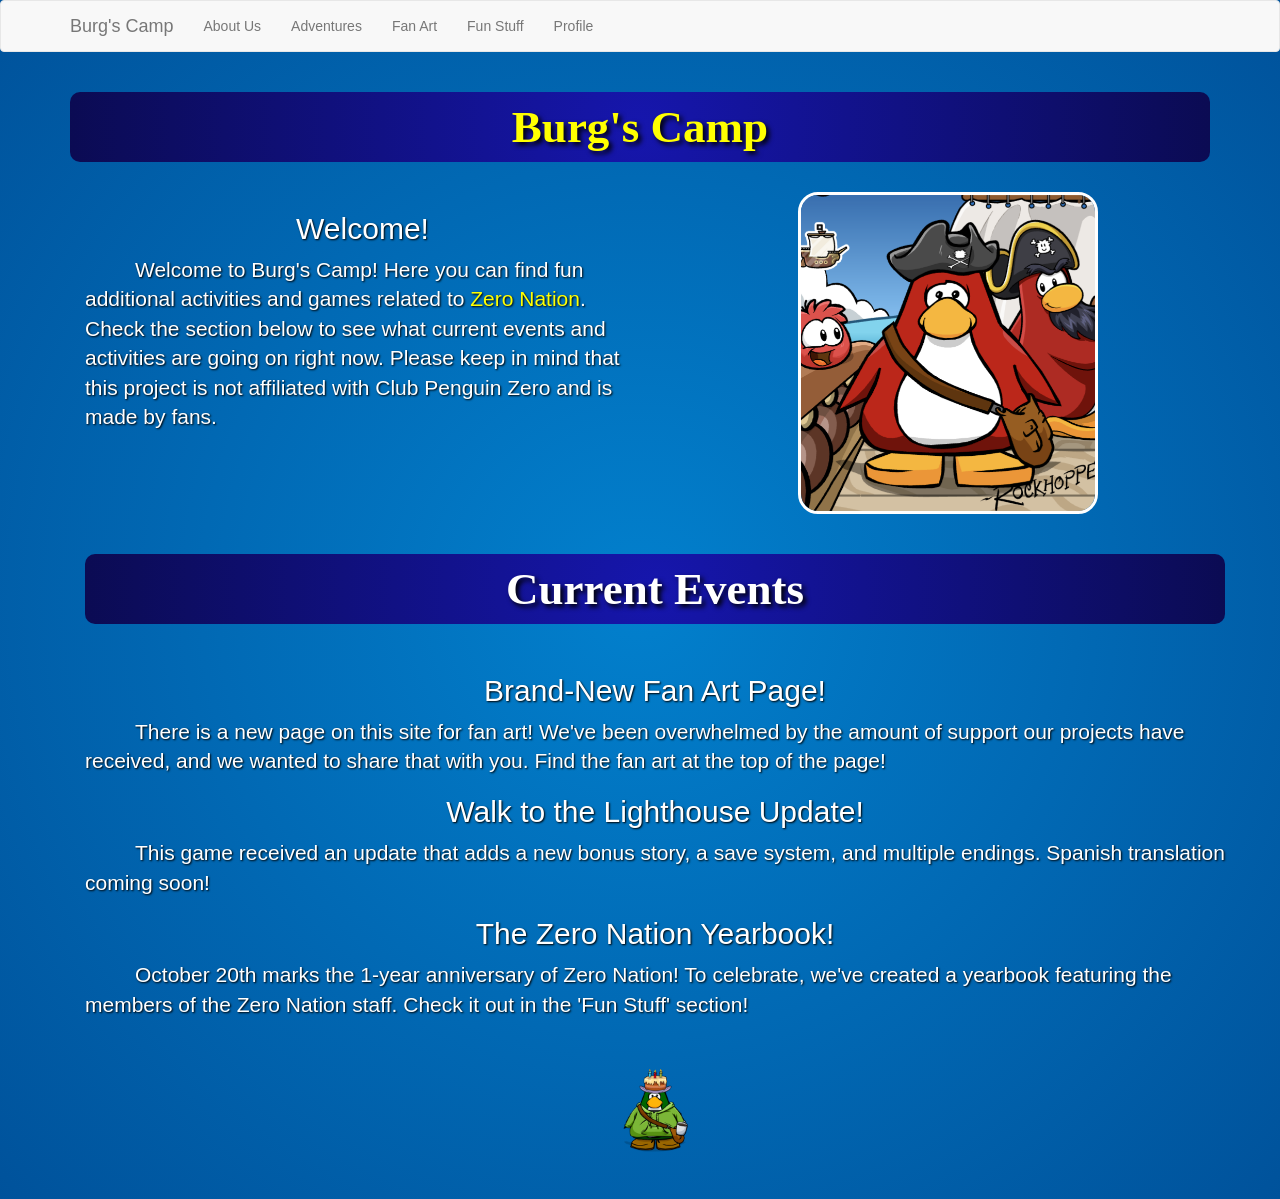
<file: index.html>
<!doctype html>
<html lang="en">
  <head>
    <meta charset="utf-8">
    <meta http-equiv="X-UA-Compatible" content="IE=edge">
    <meta name="viewport" content="width=device-width, initial-scale=1">
    <!-- The above 3 meta tags *must* come first in the head; any other head content must come *after* these tags -->
    <title>Burg's Camp</title>

    <!-- External -->
    <link rel="stylesheet" href="https://cdn.jsdelivr.net/npm/bootstrap@3.4.1/dist/css/bootstrap.min.css" integrity="sha384-HSMxcRTRxnN+Bdg0JdbxYKrThecOKuH5zCYotlSAcp1+c8xmyTe9GYg1l9a69psu" crossorigin="anonymous">
    <link rel="icon" type="image/x-icon" href="images/site/favicon.ico">
    <!-- Internal Javascript -->
      <!-- Data -->
        <script type="text/javascript" src="data/hunt-data.js"></script>
        <script type="text/javascript" src="data/misc-data.js"></script>
      <!-- Scripts -->
        <script type="text/javascript" src="scripts/hunt-loader.js"></script>
        <script type="text/javascript" src="scripts/misc-loader.js"></script>
        <script type="text/javascript" src="scripts/player-data.js"></script>
        <script type="text/javascript" src="scripts/style-bingo.js"></script>
        <script type="text/javascript" src="scripts/style-free.js"></script>
        <script type="text/javascript" src="scripts/style-linear.js"></script>
        <script type="text/javascript" src="scripts/style-mascot-visit.js"></script>
        <script type="text/javascript" src="scripts/style-math.js"></script>
        <script type="text/javascript" src="control-center.js"></script>
    <!-- Internal CSS -->
        <link rel="stylesheet" href="stylesheets/animations.css">
        <link rel="stylesheet" href="stylesheets/mascot-visit-style.css">
        <link rel="stylesheet" href="stylesheets/master.css">

    <!-- HTML5 shim and Respond.js for IE8 support of HTML5 elements and media queries -->
    <!-- WARNING: Respond.js doesn't work if you view the page via file:// -->
    <!--[if lt IE 9]>
      <script src="https://cdn.jsdelivr.net/npm/html5shiv@3.7.3/dist/html5shiv.min.js"></script>
      <script src="https://cdn.jsdelivr.net/npm/respond.js@1.4.2/dest/respond.min.js"></script>
    <![endif]-->
  </head>
  <body>



    <!-- Navbar -->
    <nav class="navbar navbar-default" id="main-navbar">
      <div class="container">
        <div class="navbar-header">
          <button type="button" class="navbar-toggle collapsed" data-toggle="collapse" data-target="#navbar" aria-expanded="false" aria-controls="navbar">
            <span class="sr-only">Toggle navigation</span>
            <span class="icon-bar"></span>
            <span class="icon-bar"></span>
            <span class="icon-bar"></span>
          </button>
          <a class="navbar-brand" href="#" onclick="loadPage('home');">Burg's Camp</a>
        </div>
        <div id="navbar" class="navbar-collapse collapse">
          <ul class="nav navbar-nav">
            <li class="dropdown">
              <a href="#" class="dropdown-toggle" data-toggle="dropdown" role="button" aria-haspopup="true" aria-expanded="false">About Us</span></a>
              <ul class="dropdown-menu">
                <li><a href="#" onclick="loadPage('about');">About</a></li>
                <li><a href="#" onclick="loadPage('zero-nation');">Zero Nation</a></li>
                <li><a href="#" onclick="loadPage('burgs-story');">Burg's Backstory</a></li>
              </ul>
            </li>
            <li class="dropdown">
              <a href="#" class="dropdown-toggle" data-toggle="dropdown" role="button" aria-haspopup="true" aria-expanded="false">Adventures</span></a>
              <ul class="dropdown-menu" id="hunt-dropdown-spot"></ul>
            </li>
            <li><a href="#" onclick="loadPage('fan-art');">Fan Art</a></li>
            <li><a href="#" onclick="loadPage('fun-stuff');">Fun Stuff</a></li>
            <li class="dropdown">
              <a href="#" class="dropdown-toggle" data-toggle="dropdown" role="button" aria-haspopup="true" aria-expanded="false">Profile</span></a>
              <ul class="dropdown-menu">
                <!--<li><a href="#" onclick="loadPage('player-stats');">My Statistics</a></li>-->
                <li><a href="#" onclick="loadPage('postcards');">My Postcards</a></li>
                <li><a href="#" onclick="loadPage('enter-code');">Enter Secret Code</a></li>
              </ul>
            </li>
          </ul>
        </div>
      </div>
    </nav>



    <!-- General Pages -->
    <!-- Home Page -->
    <div class="container">
      <div class="page-main" id="page-home">
        <div class="title-area">
          <h1 style="color: yellow;">Burg's Camp</h1><br>
          <div class="container">
            <div class="row">
              <div class="col-md-6">
                <h2>Welcome!</h2>

                <p class="lead p-savior">Welcome to Burg's Camp! Here you can find fun additional activities and games related to <a href="#" onclick="loadPage('zero-nation');">Zero Nation</a>. Check the section below to see what current events and activities are going on right now. Please keep in mind that this project is not affiliated with Club Penguin Zero and is made by fans.</p>

              </div>
              <div class="col-md-6">
                <img src="images/site/burg_portrait.png" class="img-savior" style="width:300px;" alt="Burg Portrait"><br><br>
              </div>
            </div>
            <div class="row">
              <div class="col-md-12">
                <h1>Current Events</h1><br>
                
                <h2>Brand-New Fan Art Page!</h2>
                <p class="lead p-savior">There is a new page on this site for fan art! We've been overwhelmed by the amount of support our projects have received, and we wanted to share that with you. Find the fan art at the top of the page!</p>
                <h2>Walk to the Lighthouse Update!</h2>
                <p class="lead p-savior">This game received an update that adds a new bonus story, a save system, and multiple endings. Spanish translation coming soon!</p>
                <h2>The Zero Nation Yearbook!</h2>
                <p class="lead p-savior">October 20th marks the 1-year anniversary of Zero Nation! To celebrate, we've created a yearbook featuring the members of the Zero Nation staff. Check it out in the 'Fun Stuff' section!</p>
                <!--<h2>Nothing right now!</h2>
                <p class="lead p-savior">The Zero Nation team is always at work creating new events and experiences for CPZ's players. Keep an eye on the Zero Nation's Discord server to see when new content is released!</p>-->
                
                <br><img src="images/site/samster68.png" style="width:100px; height:auto;" alt="Samster68">
              </div>
            </div>
          </div>
        </div>
      </div>
      <!-- About Us tab -->
      <div class="page-main" id="page-about" hidden>
        <div class="title-area">
          <h1>About</h1><br>
          <div class="lore-box">

            <h2>What is Burg's Camp?</h2>
            <p class="lead p-savior">Burg's Camp (originally called "Burg's Scavenger Hunts") was conceptualized in January of 2026 on the <a href="https://discord.gg/GjkAZujd8f" target="_black">Zero Nation Discord server</a>. It is designed to be a secondary location for hosting limited time events called "Adventures", fan art, and other fun stuff! This site was created using GitHub Pages, <a href="https://getbootstrap.com/docs/3.4/" target="_black">Bootstrap 3.4.1</a>, and <a href="https://www.glyphicons.com" target="_black">Glyphicons</a>. It does not collect any user data.</p>
                <p class="lead">The latest CPZero version this site recognizes is <span id="cpz-v-spot"></span>.</p><br>
                <img src="images/site/about_screen_img.png" class="img-responsive img-savior" style="width:800px;" alt="Burg at the Beacon">
                <br><br>
            <h2>Contributors</h2>
            <span class="lead p-savior">
              Developed by Samster68<br>
              Zero Nation Event Hosts: samuel, Samster68, Insectplane, starryskyez, and Trainrain<br>
              Postcard Artwork: samuel, Silverpetals, and starryskyez<br>
              No artificial intelligence was used in the development of this site.
            </span>
            <p class="lead p-savior"></p>
            <p class="lead p-savior"></p>

          </div>
        </div>
      </div>
      <div class="page-main" id="page-zero-nation" hidden>
        <div class="title-area">
          <h1>Zero Nation</h1><br>
          <div class="lore-box">

            <h2>What is Zero Nation?</h2>
            <p class="lead p-savior">Zero Nation is a sub-community of Club Penguin Zero based on a Discord server founded by Litdia on October 12th, 2025. They primarily host events, perform mascot tracking, and also provide an additional space for chatting and sharing among players of the main game. The server has over 1000 members who have joined since its founding.</p>
            <p class="lead p-savior">You can find the link to join below.</p>
            <p class="lead p-savior">Remember that Zero Nation is not an affiliated server of Club Penguin Zero, its Discord server, or its staff.</p><br><br>
            <img src="images/site/zn_yearbook_page_19.png" class="img-responsive img-savior" style="width:600px;" title="Zero Nation Yearbook Group Photo"><br>
            <h2>Links</h2>
            <p class="lead p-savior">Zero Nation Discord server: (<a href="https://discord.gg/GjkAZujd8f" target="_blank">Discord Invite</a>)</p>
            <p class="lead p-savior">Club Penguin Zero: (<a href="https://play.cpzero.net/" target="_blank">Play Now!</a>)</p>
            <p class="lead p-savior">2025-2026 Yearbook: (<a href="projects/year_one_yearbook/index.html" target="_blank">Read</a>)</p>

          </div>
        </div>
      </div>
      <div class="page-main" id="page-burgs-story" hidden>
        <div class="title-area">
          <h1>Burg's Backstory</h1><br>
          <div class="lore-box">
            <h2>Table of Contents</h2>
            <h3>Year 1 - 2026</h3>
            <ol type="I" style="font-size:20px; text-align:left;">
              <li><a href="#backstory1">Burg's First Scavenger Hunt (January - February)</a></li>
              <li><a href="#backstory2">Pi Day and Rockhopper's Return (February - March)</a></li>
              <li><a href="#backstory3">Save the Migrator Event (March - April)</a></li>
              <li><a href="#backstory4">Cemented Legacy (July - September)</a></li>
              <li><a href="#backstory5">1-Year Anniversary (October - Today)</a></li>
            </ol> 
          </div>
          <br><br>
          <div class="lore-box">

            <h2 id="backstory1">Burg's First Scavenger Hunt</h2>
            <p class="lead p-savior">Mid-December - The Migrator arrived on Club Penguin Island for Merry Walrus.</p>
            <p class="lead p-savior">January 22nd - This is the date when Burg's account was created, so I guess this is his birthday.</p>
            <p class="lead p-savior">January 25th - Rockhopper asks Burg to help him collect his supplies before they leave the island. Burg heads out to find it, but the Migrator leaves! (See Video Below)</p>
            <p class="lead p-savior">February 1st - Burg goes to Gary in the Sports Shop to help him transport all of Rockhopper's supplies. Gary lets him use his new Cargo Transporter 2999. Unfortunately, it exploded and scattered the cargo all across Club Penguin Zero! Burg got flung into the sea and started to slowly drift back to shore... (See Video Below)</p>
            <iframe src="https://www.youtube.com/embed/OMqhPY9PAUk?si=9Igb2w5Q3IVQKdPW" title="YouTube video player" frameborder="0" allow="accelerometer; autoplay; clipboard-write; encrypted-media; gyroscope; picture-in-picture; web-share" referrerpolicy="strict-origin-when-cross-origin" allowfullscreen></iframe><br><br>
            <p class="lead p-savior">February 13th - Burg wakes up on the Beach and realizes that both the cargo and the Migrator are gone. He finds a place to live in the forest. Then he decided to recruit friendly penguins to help him locate Rockhopper's cargo. (<a href="#" onclick="loadPage('comic'); loadComic(0);">View Comic</a>)</p>
            <img src="images/backstory/ZN_Post_Feb13.png" class="img-responsive img-savior" style="width:600px;" title="Zero Nation Post (Feb 13th, 2026) by samuel"><br><br>
            <p class="lead p-savior">February 14th-15th - Burg had help from dozens of penguins across the island to locate Rockhopper's cargo. He waddles around and made lots of new friends! (<a href="#" onclick="loadPage('feb2026');">View Adventure</a>)</p>
            <img src="images/backstory/my_friends.png" class="img-responsive img-savior" style="width:600px;" title="My Friends by Burg"><br><br>

            <h2 id="backstory2">Pi Day and Rockhopper's Return</h2>
            <p class="lead p-savior">February 21st - The Migrator turned around to return to the island because Rockhopper forgot his car keys. (See Video Below)</p>
            <iframe src="https://www.youtube.com/embed/A_2wxQbjZ1o?si=e1SkD2rtTmKAAACS" title="YouTube video player" frameborder="0" allow="accelerometer; autoplay; clipboard-write; encrypted-media; gyroscope; picture-in-picture; web-share" referrerpolicy="strict-origin-when-cross-origin" allowfullscreen></iframe><br><br>
            <p class="lead p-savior">March 13th - Herbert's iceberg struck the Migrator! Rockhopper escaped in a small boat and Herbert used the iceberg to get away.</p>
            <p class="lead p-savior">March 14th-16th - Burg met a new penguin named Beeker, who used his own formula to derive the value of pi. (<a href="#" onclick="loadPage('mar2026');">View Adventure</a>)</p>
            <img src="images/backstory/ZN_Post_Mar13.png" class="img-responsive img-savior" style="width:600px;" title="Zero Nation Post (Mar 13th, 2026) by samuel"><br><br>

            <h2 id="backstory3">Save the Migrator Event</h2>
            <p class="lead p-savior">March 22nd - Rockhopper's small boat landed on the Beach.</p>
            <p class="lead p-savior">March 31st - Burg got lost in the Box Dimension in the Zero's Got Talent intro. (See Video Below)</p>
            <iframe src="https://www.youtube.com/embed/CvNdrbV0PvI?si=J9i9ndlJnyEOTPGe" title="YouTube video player" frameborder="0" allow="accelerometer; autoplay; clipboard-write; encrypted-media; gyroscope; picture-in-picture; web-share" referrerpolicy="strict-origin-when-cross-origin" allowfullscreen></iframe><br><br>
            <p class="lead p-savior">April 14th - A Stargazing Party was planned for this date, but Burg got sick and had to cancel.</p>
            <img src="images/backstory/burg_sick_1.png" class="img-responsive img-savior" style="width:600px;" title="Burg Sick by samuel"><br><br>
            <img src="images/backstory/burg_sick_2.png" class="img-responsive img-savior" style="width:600px;" title="Sick as Heck by samuel"><br><br>
            <p class="lead p-savior">April 19th - A new activity is announced for later in the week called, Burg's Buyout!</p>
            <img src="images/backstory/burgs_buyout_1.png" class="img-responsive img-savior" style="width:600px;" title="Burg's Buyout Scroll by silver"><br><br>
            <img src="images/backstory/burgs_buyout_2.png" class="img-responsive img-savior" style="width:600px;" title="Burg's Buyout Reviews by silver"><br><br>
            <img src="images/backstory/burgs_buyout_3.png" class="img-responsive img-savior" style="width:600px;" title="Burg's Buyout Workbench by silver"><br><br>
            <p class="lead p-savior">April 23rd - Burg's Buyout released to the public with a premiere by Comedian. (See Video Below) In this game, players help Burg raise 1 billion coins to repair the Migrator! Also, Burg visited the Beach to watch the video with his friends! Players had a blast posting their highest coin counts and best times. (<a href="https://samster68ow.github.io/burg-hunt/projects/burgs_buyout/index.html" target="_blank">You can play Burg's Buyout here.</a>)</p>
            <iframe src="https://www.youtube.com/embed/j4z6NmCWANQ?si=DnP-aK4GMfiaKGsC" title="YouTube video player" frameborder="0" allow="accelerometer; autoplay; clipboard-write; encrypted-media; gyroscope; picture-in-picture; web-share" referrerpolicy="strict-origin-when-cross-origin" allowfullscreen></iframe><br><br>
            <p class="lead p-savior">April 27th - Aunt Arctic and Rockhopper visited Club Penguin Island to celebrate Earth Day and dicuss plans for the Migrator. Aunt Arctic was glad someone was raising funds for the Migrator, and Rockhopper spoke with Burg for the first time during a mascot visit! You can watch it on Comedian's channel. (See Video Below)</p>
            <img src="images/backstory/AA_crowdfunding.png" class="img-responsive img-savior" style="width:600px;" title="Aunt Arctic comments on crowdfunding by willyamos"><br><br>
            <iframe src="https://www.youtube.com/embed/doENmXr8qg4?si=JeKNVUYAAWf2e2iI&amp;start=1053" title="YouTube video player" frameborder="0" allow="accelerometer; autoplay; clipboard-write; encrypted-media; gyroscope; picture-in-picture; web-share" referrerpolicy="strict-origin-when-cross-origin" allowfullscreen></iframe><br><br>
            <p class="lead p-savior">April 28th - Aunt Arctic and Rockhopper visited Club Penguin Island again!</p>
            <img src="images/backstory/RH_crowdfunding.png" class="img-responsive img-savior" style="width:600px;" title="Aunt Arctic comments on crowdfunding by willyamos"><br><br>
            <p class="lead p-savior">May 4th - Burg and Sora had an interaction on Sora's birthday. When asked, Sora jokingly said that Burg is a real mascot.</p>
            <iframe src="https://www.youtube.com/embed/1sgYpfp7RH8?si=T_fWX-UzpQlqZskT&t=1486" title="YouTube video player" frameborder="0" allow="accelerometer; autoplay; clipboard-write; encrypted-media; gyroscope; picture-in-picture; web-share" referrerpolicy="strict-origin-when-cross-origin" allowfullscreen></iframe><br><br>
            <p class="lead p-savior">May 7th - Version 1.1.0 of Burg's Buyout dropped, bringing a portal to the Outer Box Dimension, and a brand new postcard!</p>
            <p class="lead p-savior">May 8th - Aqua Grabber was added to the island, allowing the penguins to help collect the missing parts of Rockhopper's ship.</p>
            <p class="lead p-savior">May 9th - Burg is interviewed for Volume 14 of the Zero Nation Post by samuel.</p>
            <img src="images/backstory/burg_interview.png" class="img-responsive img-savior" style="width:600px;" title="Burg is interviewed by samuel"><br><br>
            <p class="lead p-savior">May 10th - The Migrator started to be re-assembled at the Beach.</p>
            <p class="lead p-savior">May 12th - Burg became friends with JeffTheRock, then Burg spoke to Rockhopper again (See Video Below). Also, the rescheduled Stargazing Party happened at the Iceberg. Burg chatted with his friends as they traveled around the island visiting different locations to stargaze.</p>
            <img src="images/backstory/jeff_friend.png" class="img-responsive img-savior" style="width:600px;" title="Aunt Arctic comments on crowdfunding by willyamos"><br><br>
            <iframe src="https://www.youtube.com/embed/4xgiBDbkrAc?si=kRHf6Z2LtQDj1Ev4&t=370" title="YouTube video player" frameborder="0" allow="accelerometer; autoplay; clipboard-write; encrypted-media; gyroscope; picture-in-picture; web-share" referrerpolicy="strict-origin-when-cross-origin" allowfullscreen></iframe><br><br>
            <img src="images/backstory/stargazing_may.png" class="img-responsive img-savior" style="width:600px;" title="Aunt Arctic comments on crowdfunding by willyamos"><br><br>
            <p class="lead p-savior">May 25th - The Migrator finished construction and set sail onto the seas, and Aqua Grabber changed to its regular mode.</p>

            <h2 id="backstory4">Cemented Legacy</h2>
            <p class="lead p-savior">July 18th - Samster68 uploaded a video showcasing the history and development of Burg's Buyout.</p>
            <iframe src="https://www.youtube.com/embed/JLsMkudWytM?si=xJykXvJWPRaceK_v" title="YouTube video player" frameborder="0" allow="accelerometer; autoplay; clipboard-write; encrypted-media; gyroscope; picture-in-picture; web-share" referrerpolicy="strict-origin-when-cross-origin" allowfullscreen></iframe><br><br>
            <p class="lead p-savior">August 14th - Burg hosted an event called, "Burg's Quest: An Interactive Adventure" where his friends helped him locate the Ancient Pirate's treasure. They answered questions and played minigames to find the treasure in the Forest.</p>
            <iframe src="https://www.youtube.com/embed//Jcu7MhLUD30?si=ZkUKWBP6pSqQwcOh" title="YouTube video player" frameborder="0" allow="accelerometer; autoplay; clipboard-write; encrypted-media; gyroscope; picture-in-picture; web-share" referrerpolicy="strict-origin-when-cross-origin" allowfullscreen></iframe><br><br>
            <p class="lead p-savior">August 27th - Zero Nation's discord server used its boosts to create a BURG server tag!</p>
            <p class="lead p-savior">September 24th - Samster68 submits fanart of Burg, titled "they love him," to the Club Penguin Zero Drawing Contest. View it on the Fan Art page.</p>
            <p class="lead p-savior">September 28th - Vesper posts a ridiculous score in Burg's Buyout.</p>
            <img src="images/backstory/vesper_score.png" class="img-responsive img-savior" style="width:600px;" title="Vesper spending too much time in Burg's Buyout"><br><br>

            <h2 id="backstory5">1-Year Anniversary</h2>
            <p class="lead p-savior">October 3rd - Burg got abducted by aliens. This probably led to a lot of character development.</p>
            <p class="lead p-savior">October 12th - Burg is reported missing!</p>
            <img src="images/backstory/ZN_Post_Oct12.png" class="img-responsive img-savior" style="width:600px;" title="Zero Nation Post (Oct 12th, 2026) by samuel"><br><br>
            <p class="lead p-savior">October 20th - Burg is featured with his own page in the Zero Nation 2025-2026 Yearbook. Also, a player named Silly played Burg's Buyout and loved it so much he made the first fanart of Burg! View it on the Fan Art page.</p>
            <img src="images/backstory/zn_yearbook_page_17.png" class="img-responsive img-savior" style="width:600px;" title="Zero Nation Yearbook Page 17"><br><br>
            <p class="lead p-savior">October 24th - The Mafia Mystery event is held. One player was secretly the Sleeper, and everyone else tried to figure out who it was. This was done by using a Discord bot named BurgBot. Players hung around for 2 hours and had a great time!</p>
            <img src="images/backstory/burgbot_pfp.png" class="img-responsive img-savior" style="width:600px;" title="BurgBot"><br><br>
            <p class="lead p-savior">October 25th - A party was held at the Lighthouse to celebrate 1 year of Zero Nation! Jeff showed up and "crashed the party." Burg finally reappeared and informed everyone that he was just asleep. Samuel made a stampbook the next day featuring things that happened during the party, including seeing Burg! Samster68 also released a game called, "Walk to the Lighthouse." You follow a penguin across the island during the night to get to a party on the other side of the island. You can play it in the "Fun Stuffs" section of this site.</p>
            <img src="images/backstory/ZN_stampbook_samuel.png" class="img-responsive img-savior" style="width:600px;" title="samuel's ZN party stampbook page"><br><br>
            <img src="images/backstory/lighthouse_praise.png" class="img-responsive img-savior" style="width:600px;" title="Discord messages about Lighthouse"><br><br>
            <p class="lead p-savior">October 26th - Silly made fanart of SurferBro27 from "Walk to the Lighthouse!" Rockhopper visited the island and spoke to Burg again! He remembered Burg as the "penguin he spoke to 6 months ago" and said he was a fine captain.</p>
            <img src="images/backstory/rh_oct_visit1.png" class="img-responsive img-savior" style="width:600px;" title="RH Oct Visit 1"><br><br>
            <img src="images/backstory/rh_oct_visit2.png" class="img-responsive img-savior" style="width:600px;" title="RH Oct Visit 2"><br><br>
            <p class="lead p-savior">November 10th - An update for Walk to the Lighthouse was released containing a new bonus storyline, multiple endings, and a save system.</p>
            <p class="lead p-savior">November 11th - Zero Nation created a new text channel in Discord called, "Burg's Crew." Players drew fan art of Burg and moments from Walk the Lighthouse!</p>
            <p class="lead p-savior">November 13th - Thanks to Silverpetals, Walk to the Lighthouse was translated into Spanish! She temporarily changed her username to "SurferPetals15" to celebrate.</p>
          </div>
        </div>
      </div>
      <!-- Fan Art -->
      <div class="page-main" id="page-fan-art" hidden>
      <div class="title-area">
        <h1>Fan Art</h1><br>
        <div class="lore-box">
          
          <p class="lead fanart-caption">"They always liked you so much more than me" by Willyamos<br>November 24th, 2026</p>
          <img src="images/fanart/Theyalwayslikedyousomuchmorethanme.png" class="img-responsive img-savior" style="width:600px;" title="They always liked you so much more than me"><br><br><br>
          <p class="lead fanart-caption">"One Night at the Migrator" by Terziox<br>November 18th, 2026</p>
          <img src="images/fanart/one_night_at_the_migrator.png" class="img-responsive img-savior" style="width:600px;" title="One Night at the Migrator"><br><br><br>
          <p class="lead fanart-caption">"counterargument" by Terziox<br>November 16th, 2026</p>
          <img src="images/fanart/golden_surferbro.png" class="img-responsive img-savior" style="width:600px;" title="Golden SurferBro27"><br><br><br>
          <p class="lead fanart-caption">"Burg Go Boom" by Silly<br>November 12th, 2026</p>
          <img src="images/fanart/burg_go_boom_gif.gif" class="img-responsive img-savior" style="width:600px;" title="Silly made a gif from the first scavenger hunt promo video"><br><br><br>
          <p class="lead fanart-caption">"this hat is weird to draw" by cloroform0<br>November 11th, 2026</p>
          <img src="images/fanart/burg_map_cloroform.jpg" class="img-responsive img-savior" style="width:600px;" title="Cloroform's Fanart of Burg holding a map"><br><br><br>
          <p class="lead fanart-caption">"Burg tries on a shirt" by Terziox<br>November 11th, 2026</p>
          <img src="images/fanart/burg_shirt_terziox.png" class="img-responsive img-savior" style="width:600px;" title="Terziox's Fanart of Burg wearing a shirt"><br><br><br>
          <p class="lead fanart-caption">"What Gives a Penguin Value?" by Silly<br>November 11th, 2026</p>
          <img src="images/fanart/silly_penguin_value.gif" class="img-responsive img-savior" style="width:600px;" title="Silly's Fanart of Samster68's cutscene"><br><br><br>
          <p class="lead fanart-caption">"BURGer" by Gwen<br>November 11th, 2026</p>
          <img src="images/fanart/gwen_burger.png" class="img-responsive img-savior" style="width:600px;" title="Gwen's Fanart of Burg"><br><br><br>
          <p class="lead fanart-caption">"Know the Difference" by Silly<br>October 27th, 2026</p>
          <img src="images/fanart/silly_meme_oct27.png" class="img-responsive img-savior" style="width:600px;" title="Silly's Burg Meme"><br><br><br>
          <p class="lead fanart-caption">"Everyone play Walk to the Lighthouse now please and thank you" by Silly<br>October 26th, 2026</p>
          <img src="images/fanart/silly_surferbro.png" class="img-responsive img-savior" style="width:600px;" title="Silly's Fanart of SurferBro27"><br><br><br>
          <p class="lead fanart-caption">"Burg" by Silly<br>October 20th, 2026</p>
          <img src="images/fanart/silly_burg.png" class="img-responsive img-savior" style="width:600px;" title="Silly's Fanart of Burg"><br><br><br>
          <p class="lead fanart-caption">"they love him" by Samster68<br>September 24th, 2026</p>
          <img src="images/fanart/they_love_him.png" class="img-responsive img-savior" style="width:600px;" title="Burg on a stage with fans"><br><br><br>

        </div>
      </div>
      </div>
      <!-- Fun Stuff -->
      <div class="page-main" id="page-fun-stuff" hidden>
        <div class="title-area">
          <h1>Fun Stuff</h1><br>


          <div class="row">
            <div class="col-sm-6 col-md-4">
              <div class="thumbnail">
                <img src="images/fun-stuff/hear_sensei.png" alt="Hear Sensei Thumbnail">
                <div class="caption">
                  <h3>Listen to Sensei</h3>
                  <p>Created by Samster68. Hear wise words from the Dig out the Dojo Event. (November 2026)</p>
                  <p><a href="projects/hear_sensei/index.html" target="_blank" class="btn btn-primary" role="button">Play</a></p>
                </div>
              </div>
            </div>
            <div class="col-sm-6 col-md-4">
              <div class="thumbnail">
                <img src="images/fun-stuff/lighthouse_walk.png" alt="Lighthouse Walk Thumbnail">
                <div class="caption">
                  <h3>Walk to the Lighthouse</h3>
                  <p>Created by Samster68. Follow a friend across the island as you make your way to a Halloween Party. (October 2026)</p>
                  <p><a href="projects/lighthouse_walk/index.html" target="_blank" class="btn btn-primary" role="button">Play</a></p>
                </div>
              </div>
            </div>
            <div class="col-sm-6 col-md-4">
              <div class="thumbnail">
                <img src="images/fun-stuff/zn_yearbook.png" alt="Yearbook Thumbnail">
                <div class="caption">
                  <h3>Zero Nation 2025-2026 Yearbook</h3>
                  <p>Created by Silverpetals. Celebrate the 1 year of Zero Nation! (October 2026)</p>
                  <p><a href="projects/year_one_yearbook/index.html" target="_blank" class="btn btn-primary" role="button">Read</a></p>
                </div>
              </div>
            </div>
          </div>
          
          <div class="row">
            <div class="col-sm-6 col-md-4">
              <div class="thumbnail">
                <img src="images/fun-stuff/shovel-in.png" alt="Snow Shoveling Thumbnail">
                <div class="caption">
                  <h3>Snow Shoveling</h3>
                  <p>Created by Samster68. A recreation of the minigame from Burg's Quest. (August 2026)</p>
                  <p><a href="projects/snow_shoveling/index.html" target="_blank" class="btn btn-primary" role="button">Play</a></p>
                </div>
              </div>
            </div>
            <div class="col-sm-6 col-md-4">
              <div class="thumbnail">
                <img src="images/fun-stuff/challenge_trophy.png" alt="Additional Challenges Thumbnail">
                <div class="caption">
                  <h3>Additional Challenges</h3>
                  <p>Created by Samster68. Got all the stamps you want on Club Penguin Zero? Need more goals to shoot for? (May 2026)</p>
                  <p><a href="#" class="btn btn-primary" role="button" onclick="loadPage('additional-challenges');">Read</a></p>
                </div>
              </div>
            </div>
            <div class="col-sm-6 col-md-4">
              <div class="thumbnail">
                <img src="images/backstory/burgs_buyout_3.png" alt="Burg's Buyout Thumbnail">
                <div class="caption">
                  <h3>Burg's Buyout</h3>
                  <p>Created by Samster68. Help Burg raise enough coins to repair Rockhopper's ship, the Migrator! (April 2026)</p>
                  <p><a href="projects/burgs_buyout/index.html" target="_blank" class="btn btn-primary" role="button">Play</a></p>
                </div>
              </div>
            </div>
          </div>

          <div class="row">
            <div class="col-sm-6 col-md-4">
              <div class="thumbnail">
                <img src="images/fun-stuff/coloring-set-img.png" alt="Coloring Set Thumbnail">
                <div class="caption">
                  <h3>April Fools Coloring Set</h3>
                  <p>Created by Comedian. Color pages themed around the 2026 April Fools Party! (April 2026)</p>
                  <p><a href="images/fun-stuff/coloring-pages-set.pdf" download="Coloring_Set.pdf" target="_blank" class="btn btn-primary" role="button">Download</a></p>
                </div>
              </div>
            </div>
            <div class="col-sm-6 col-md-4">
              <div class="thumbnail">
                <img src="images/fun-stuff/comic/BT-Issue-01/page_0.png" alt="Burg's Buyout Thumbnail">
                <div class="caption">
                  <h3>Burg's Tales: Issue #1</h3>
                  <p>Created by Samster68. Learn about Burg's first exploits on Club Penguin Zero. (February 2026)</p>
                  <p><a href="#" class="btn btn-primary" role="button" onclick="loadComic(0);">Read</a></p>
                </div>
              </div>
            </div>
          </div>


        </div>
      </div>
      <div class="page-main" id="page-additional-challenges" hidden>
        <div class="title-area">
          <h1>Additional Challenges</h1><br>
          <div class="lore-box">

            <h2>What is this?</h2>
            <p class="lead p-savior">Below are a list of additional challenge ideas for players that enjoy "maxing" their Club Penguin Zero account. We've selected items, minigames, and other objectives that are not already covered by the game's stamp system. These are designed to be obtainable by the average player at any time.</p>
            <h2>Collectible Items</h2>
            <ul class="ul-savior">
              <li>Obtain the Rocket The Snail Pin.</li>
              <li>Obtain the Blue Book.</li>
              <li>Obtain the Gold Viking Hat.</li>
              <li>Obtain all of the Game Upgrades for DJ3K, Hydro Hopper, and Sled Race.</li>
              <li>Obtain the Tour Guide Hat.</li>
            </ul>
            <h2>Minigame Mastery</h2>
            <ul class="ul-savior">
              <li>Hydro Hopper Master: Score 5000 points in one game.</li>
              <li>Puffle Roundup Master: Score 750 points in a single round.</li>
              <li>Snow Trekker Master: Score 500 points in a single round. (Based on the original ST map.)</li>
              <li>Plowless Trekker Master: Complete a round of Snow Trekker without using the plow and without taking damage. (Based on the original ST map.)</li>
            </ul>

          </div>
        </div>
      </div>
      <!-- My Profile -->
      <div class="page-main" id="page-player-stats" hidden>
        <div class="title-area">
          <h1>My Profile</h1><br>
        </div>
        <div class="lore-box" id="profile-front">
          <div class="container">
            <div class="row">
              <div class="col-md-6" style="text-align: center;">
                <br>
                <img src="images/site/burg_portrait.png" class="img-savior" style="width:300px;" alt="Burg Portrait">
                <br><br>
                <a onclick="toggleProfilePage('back');" class="edit-button">[ Edit Statistics ]</a>
              </div>
              <div class="col-md-6">
                <h2>My Statistics</h2>
                <div id="profile-output-spot"></div>
              </div>
            </div>
          </div>
        </div>
        <div class="lore-box" id="profile-back" hidden>
          <div class="container">
            <div class="row">
              <div class="col-md-6" style="text-align: center;">
                <br>
                <img src="images/site/burg_portrait.png" class="img-savior" style="width:300px;" alt="Burg Portrait">
                <br><br>
                <a onclick="toggleProfilePage('front');" class="edit-button">[ Save Changes ]</a>
              </div>
              <div class="col-md-6">
                <h2>My Statistics</h2>
                <div id="profile-edit-spot"></div>
              </div>
            </div>
          </div>
        </div>
      </div>
      <div class="page-main" id="page-postcards" hidden>
        <div class="title-area">
          <h1>My Postcards</h1><br>
          <div id="postcard-display-spot"></div>
        </div>
      </div>
      <div class="page-main" id="page-enter-code" hidden>
        <div class="title-area">
          <h1>Enter Secret Code</h1><br>
          <p class="lead"></p>
          <div class="hunt-container">
            <span class="lead hunt-header">Enter a secret code to recieve a prize!</span><br><br>
            <input type="text" class="text-input-large" id="secret-code-input" maxlength=15><br><br>
            <input type="submit" class="btn btn-success" onclick="submitSecretCode();" id="submit-button-code">
          </div>
        </div>
      </div>



      <!-- Page Templates -->
      <div class="page-main" id="page-winScreen" hidden>
        <div class="title-area">
          <h1>Congratulations!</h1><br>
          <p class="lead" id="win-msg-spot">???</p><br>
          <div id="postcard-spot"></div><br><br><br>
          <button type="button" class="btn btn-success" onclick="loadPage('postcards');">Thank you!</button>
        </div>
      </div>
      <div class="page-main" id="page-comic" hidden>
        <div class="title-area">
          <h1 id="comic-title-spot">???</h1><br>
          <div id="carousel-comic" class="carousel slide" data-ride="carousel" data-interval="false">
            <!-- Indicators -->
            <ol class="carousel-indicators" id="car-indi-spot">
            </ol>
            <!-- Wrapper for slides -->
            <div class="carousel-inner" id="car-inn-spot">
            </div>
            <!-- Controls -->
            <a class="left carousel-control" href="#carousel-comic" data-slide="prev">
              <span class="glyphicon glyphicon-chevron-left"></span>
            </a>
            <a class="right carousel-control" href="#carousel-comic" data-slide="next">
              <span class="glyphicon glyphicon-chevron-right"></span>
            </a>
          </div>
          <br><span id="comic-publish-spot">???</span>
        </div>
      </div>



      <!-- Hunt Style Pages -->
      <div class="page-main" id="page-hunt" hidden>
        <div class="title-area">
          <div id="hunt-container-linear" class="hunt-container" hidden>
            <p class="hunt-title">???</p>
            <p class="lead hunt-header">???</p>
            <p class="lead" id="current-item">???</p>
            <div id="item-img-spot"></div><br><br>
            <div id="room-dropdown-spot"></div>
            <button type="button" class="btn btn-success" onclick="submitAnswer();" id="submit-button-0">???</button>
          </div>
          <div id="hunt-container-free" class="hunt-container" hidden>
            <p class="hunt-title">???</p>
            <p class="lead hunt-header">???</p>
            <div id="free-list-spot"></div>
            <button type="button" class="btn btn-success" onclick="submitAnswer();" id="submit-button-1">???</button>
          </div>
          <div id="hunt-container-bingo" class="hunt-container" hidden>
            <p class="hunt-title">???</p>
            <p class="lead hunt-header">???</p>
            <div id="bingo-card-spot"></div><br><br>
            <button type="button" class="btn" onclick="submitAnswer();" id="submit-button-2">???</button>
          </div>
          <div id="hunt-container-math" class="hunt-container" hidden>
            <p class="hunt-title">???</p>
            <p class="lead hunt-header">???</p>
            <div id="math-list-spot"></div>
            <span style="font-size:20px;">Result:</span>
            <p id="math-output-spot" class="lead">???</p><br>
            <button type="button" class="btn btn-success" onclick="submitAnswer();" id="submit-button-3">???</button>
          </div>
           <div id="hunt-container-mascot-visit" class="hunt-container" hidden>
            <p class="hunt-title">???</p><br>
            <p class="lead hunt-header">???</p>
            <div id="Fishing-Minigame-content" hidden><center>
              <div class='minigame-frame' id='fishing-minigame-frame'>
                <div id="fishing-minigame-text-spot">Click the button to reel in when you get a tug.</div>
                <br><br><br><br><br><br><br><br>
                <div id="fishing-status-spot"></div>
                <br><br><br>
                <div id="reel-in-button" onclick="fishingReelIn();">Reel In!</div>
              </div>
            </center></div>
            <div id="Digging-Minigame-content" hidden><center>
              <div class='minigame-frame' id='digging-minigame-frame'>
                <div id="digging-minigame-text-spot">Press the spacebar to dig!</div>
                <div id="snows-dug-spot" hidden></div>
                <br><br><br>
                <div id="LA-PALA-TEXT" hidden>LA PALA!</div>
              </div>
            </center></div>
            <div id="mascot-visit-content-spot"></div><br>
            <button type="button" class="btn btn-success" onclick="submitAnswer();" id="submit-button-4">???</button>
          </div>
        </div>
      </div>



      <!-- Individual Hunt Preview Pages -->
      <div class="page-main" id="page-jan2026" hidden>
        <div class="title-area">
          <h1>Legacy Scavenger Hunt</h1><br>
          <p class="lead p-savior">On January 21st, 2026, the image below was unofficially released on the <a href="https://discord.gg/JdQA5J7SsZ" target="_black">Zero Nation Discord server</a>. This hunt was created during the <a href="https://cpzero.wiki/wiki/Winter_Party" target="_black">2026 Winter Party</a>. It contains the original ideas for the scavenger hunt, including Burg himself. While this page is not used, it was left on the site to test the site's features. This hunt is not available and it is no longer canon.</p>
          <br><div id="jan2026-btn-spot"></div>
          <br><br>
          <img src="images/site/jan2026_scavenger_hunt.png" class="img-responsive img-savior" style="width:800px;" alt="Burg asking for help">
        </div>
      </div>
      <div class="page-main" id="page-feb2026" hidden>
        <div class="title-area">
          <h1>Burg's First Scavenger Hunt</h1><br>
          <p class="lead p-savior">Rockhopper has entrusted Burg to load his cargo back onto the Migrator, but he accidently left without him! Get caught up on Burg's misadventures by watching this event's trailer on <a href="https://www.youtube.com/watch?v=OMqhPY9PAUk" target="_black">YouTube</a>, and by reading one of the <a href="#" onclick="loadPage('comic'); loadComic(0);">comics</a>. Burg is looking for helpful penguins to help him find all of the items on his list scattered around Club Penguin Island. Good luck!</p>
          <p class="lead p-savior">Most items will be found by simply waddling around the map. However, some may be found in catalogs, books, or magazines. None of the items are found inside of a minigame.</p>
          <br><div id="feb2026-btn-spot"></div>
          <br><br>
          <img src="images/site/feb2026_hunt_trailer.png" class="img-responsive img-savior" style="width:800px;" alt="Trailer screengrab">
        </div>
      </div>
      <div class="page-main" id="page-mar2026" hidden>
        <div class="title-area">
          <h1>Beeker's Pi Day Puzzle</h1><br>
          <p class="lead p-savior">Happy Pi Day! While most penguins are enjoying the sports and competiting to win the Penguin Games, one penguin is spending their time on more academic matters. Beeker is a student that is spending some time on Club Penguin Island to study and learn more about the world. Today, he is trying to estimate pi.</p>
          <p class="lead p-savior">Pi is a Greek letter that represents a mathematical constant. It is the ratio between the diameter and the circumference of a circle. Even though circles can be different sizes, all circles have the same ratio!</p>
          <p class="lead p-savior">Today, Beeker wants to figure out what the value of pi is. He has derived a formula, but needs your help to find the variables within it. Simply fill out all of the text fields with numbers that correspond to the clues. Once you have them all correct, you will have found Beeker's pi estimation! (This adventure requires no mathematical skill. The program will make all of the calculations for you.)</p>
          <br><div id="mar2026-btn-spot"></div>
          <br><br>
          <img src="images/site/mar2026_blackboard.png" class="img-responsive img-savior" style="width:800px;" alt="Beeker's Formula">
        </div>
      </div>
      <div class="page-main" id="page-jul2026" hidden>
        <div class="title-area">
          <h1>Summer Splash Bingo</h1><br>
          <p class="lead p-savior">Enjoying the summer sun? We've made a simple Bingo card for you to fill out as you enjoy the warm weather! Mark tasks as complete by clicking on them. Get five in a row to score a bingo! (Note: Refreshing the page clears your bingo card.)</p>
          <br><div id="jul2026-btn-spot"></div>
          <br><br>
          <img src="images/site/jul2026_bingo_img.png" class="img-responsive img-savior" style="width:800px;" alt="Bingo Landscape">
        </div>
      </div>
      <div class="page-main" id="page-aug2026" hidden>
        <div class="title-area">
          <h1>Burg's Quest: An Interactive Adventure</h1><br>
          <p class="lead p-savior">Burg has found an interesting book in the Book Room. Join him as his story will lead him on an adventure all across the island! (Note: This adventure is designed to be played while Burg is visiting the island.)</p>
          <br><div id="aug2026-btn-spot"></div>
          <br><br>
          <img src="images/site/aug2026_hunt_img.png" class="img-responsive img-savior" style="width:800px;" alt="Burg's Quest">
        </div>
      </div>



    </div>
    <br><br>
    <p id="footer" hidden>Made by fans. This site is not affiliated with Club Penguin Zero or any of its properties.</p>
    <!-- jQuery (necessary for Bootstrap's JavaScript plugins) -->
    <script src="https://code.jquery.com/jquery-1.12.4.min.js" integrity="sha384-nvAa0+6Qg9clwYCGGPpDQLVpLNn0fRaROjHqs13t4Ggj3Ez50XnGQqc/r8MhnRDZ" crossorigin="anonymous"></script>
    <!-- Include all compiled plugins (below), or include individual files as needed -->
    <script src="https://cdn.jsdelivr.net/npm/bootstrap@3.4.1/dist/js/bootstrap.min.js" integrity="sha384-aJ21OjlMXNL5UyIl/XNwTMqvzeRMZH2w8c5cRVpzpU8Y5bApTppSuUkhZXN0VxHd" crossorigin="anonymous"></script>
    <script type="text/javascript">



$(document).ready(function(){
  $('#cpz-v-spot').html(latestVersion);
  generateDropdowns();
  loadPlayerData();
});

function loadPage(name) {
  const fadeTimer = 200;
  $('.page-main').fadeOut(fadeTimer);
  $(".navbar-collapse").collapse('hide');
  switch (name) {
    case 'postcards': displayPostcards(); break;
    case 'player-stats': displayProfile(); break;
  };
  setTimeout(function(){
    $(`#page-${name}`).fadeIn(fadeTimer);
  },fadeTimer);
};



// Secret Code Page
const inputField = document.querySelector('#secret-code-input');
inputField.addEventListener('keydown', (event) => {
  if (event.key === 'Enter') {submitSecretCode();}
});



// Minigames
document.addEventListener('keydown', (event) => {
  if (event.key === ' ' && currentHunt.huntID === 4) {
    diggingDigOut();
  }
});
document.addEventListener('keyup', (event) => {
  if (event.key === ' ' && currentHunt.huntID === 4) {
    diggingDigIn();
  }
});



    </script>
  </body>
</html>
</file>
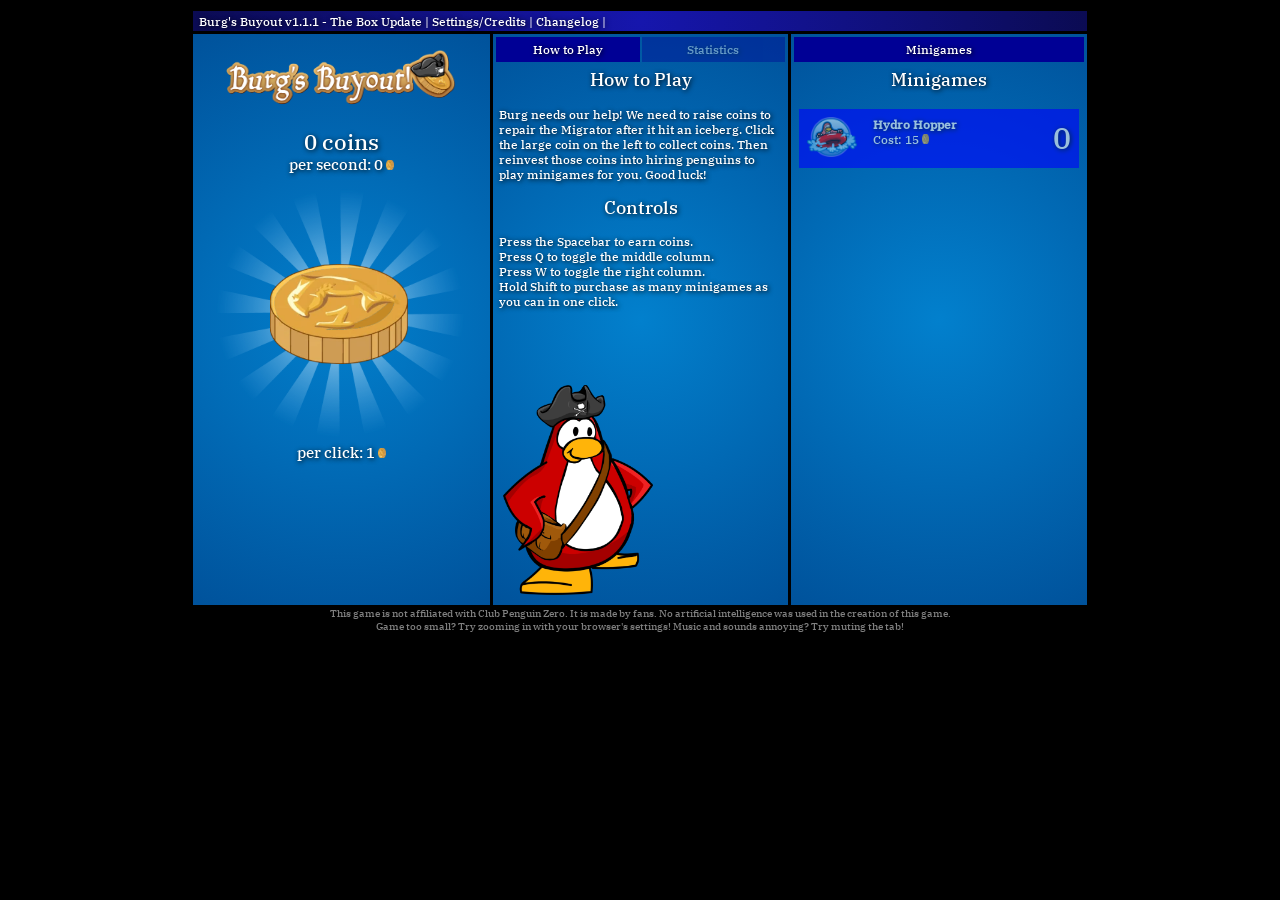
<file: projects/burgs_buyout/index.html>
<!doctype html>
<html lang="en">
  <head>
    <meta charset="utf-8">
    <meta http-equiv="X-UA-Compatible" content="IE=edge">
    <meta name="viewport" content="width=device-width, initial-scale=1">
    <title>Burg's Buyout</title>
    <link rel="icon" type="image/x-icon" href="images/site/favicon.ico">

    <!-- Internal Javascript -->
      <!-- Scripts -->
        <script type="text/javascript" src="scripts/ascensions/ascension-code.js"></script>
        <script type="text/javascript" src="scripts/ascensions/ascension-data.js"></script>
        <script type="text/javascript" src="scripts/ascensions/iceberg-code.js"></script>
        <script type="text/javascript" src="scripts/ascensions/mascot-code.js"></script>
        <script type="text/javascript" src="scripts/save-player.js"></script>
        <script type="text/javascript" src="scripts/display-code.js"></script>
        <script type="text/javascript" src="scripts/game-code.js"></script>
        <script type="text/javascript" src="scripts/game-data.js"></script>
        <script type="text/javascript" src="scripts/hover-code.js"></script>
        <script type="text/javascript" src="scripts/input-handler.js"></script>
        <script type="text/javascript" src="scripts/puffle-code.js"></script>
        <script type="text/javascript" src="scripts/sound-engine.js"></script>
    <!-- Internal CSS -->
        <link rel="stylesheet" href="stylesheet/ascension.css">
        <link rel="stylesheet" href="stylesheet/main.css">

  </head>
  <body>


    <div id="game-frame">
      <div id="achievement-dropdown"></div>
      <table id="main-table" class="main-page">
        <tr><td colspan="3" id="top-cell">
          Burg's Buyout v1.1.1 - The Box Update | 
          <span class='settings-button' onclick="loadPage('settings-div');">Settings/Credits</span> | 
          <span class='settings-button' onclick="loadPage('changelog-div');">Changelog</span> | 
          <span id='iceberg-tab-button' hidden><span class='settings-button' onclick="generateIcebergPage(); loadPage('iceberg-page');">The Iceberg</span> | </span>
          <span id="save-popup" hidden>Game Saved!</span>
        </td></tr>
        <tr>
          <td id="left-cell" class="main-cell">
            
            <img src="images/site/title.png" style="height:90px; width:230px;"><br>
            <span id="coin-display">???</span>
            <div id="cps-display">???</div>
            <br><br><br><br><br><br>
            <div style="height:150px;">
              <div id="clickable-coin" onclick="clickCoin('player');"></div>
              <img src="images/site/starburst.png" id="starburst-behind-coin">
            </div>
            <br><br>
            <div id="coins-click-display">???</div>
            <table id="puffle-big-spot"><tr>
              <td id="puffle-display-spot" onclick="petPuffle();"></td>
              <td id="puffle-info-spot"></td>
            </tr></table>
            <div id="migrator-sit-spot" hidden></div>
            <div id="mascot-sit-spot" hidden>Boost!</div>
            <div id="sell-sit-spot" hidden></div>
            <div id="iceberg-sit-spot" hidden></div>
          </td>
          <td id="middle-cell" class="main-cell">
            <table id="middle-top-tab-table"><tr>
              <td onclick="loadMiddlePage('how-to-play');" id="how-to-play-tab">How to Play</td>
              <td onclick="loadMiddlePage('statistics');" id="statistics-tab">Statistics</td>
              <td onclick="loadMiddlePage('achievements');" id="achievements-tab" hidden>Achievements</td>
            </tr></table>
            <div id="how-to-play-page" class="middle-page">
              <div class='middle-header'>How to Play</div><br>
              Burg needs our help! We need to raise coins to repair the Migrator after it hit an iceberg. Click the large coin on the left to collect coins. Then reinvest those coins into hiring penguins to play minigames for you. Good luck!
              <br><br>
              <div class='middle-header'>Controls</div><br>
              Press the Spacebar to earn coins.<br>
              Press Q to toggle the middle column.<br>
              Press W to toggle the right column.<br>
              Hold Shift to purchase as many minigames as you can in one click.
            </div>
            <div id="statistics-page" class="middle-page"></div>
            <div id="achievements-page" class="middle-page"></div>
            <div id="hover-spot"></div>
            <div id="burg-img"></div>
            <div id="gold-pile"></div>
            <div id="gold-pile-2"></div>
          </td>
          <td id="right-cell" class="main-cell">
            <table id="right-top-tab-table"><tr>
              <td onclick="loadRightPage('minigame');" id="minigame-tab">Minigames</td>
              <td onclick="loadRightPage('upgrade');" id="upgrade-tab" hidden>Upgrades</td>
              <td onclick="loadRightPage('puffle');" id="puffle-tab" hidden>Puffles</td>
            </tr></table>
            <div id="minigame-page" class="right-page" hidden></div>
            <div id="upgrade-page" class="right-page" hidden>
              <div id="box-list" hidden>
                <div class='middle-header'>The Box</div>
                <div style="height: 180px;">
                  <div id="big-box" onclick="clickBox();" onmouseenter="hoverTextBox();" onmouseleave="hoverTextClear();"><br><br><br><br><br><br>Open the Box</div>
                  <img src="images/site/starburst.png" id="starburst-behind-box">
                </div><br>
                <div id="potential-levels-spot" style="text-align:center;" hidden></div>
                <hr>
              </div>
              <div class='middle-header'>Upgrades</div><br>
              <div id="new-upgrade-list"></div><br>
              <hr>
              <div class='middle-header'>Purchased Upgrades</div><br>
              <div id="owned-upgrade-list"></div>
              <div id="asc-upgrade-section" hidden>
                <hr>
                <div class='middle-header'>Ascended Upgrades</div><br>
                <div id="asc-upgrade-list"></div>
              </div>
            </div>
            <div id="puffle-page" class="right-page" hidden></div>
          </td>
        </tr>
      </table>
      <div id="settings-div" class="main-page" hidden>
        <table><tr>
          <td style="padding:15px; vertical-align:top;">
            <h1>Settings</h1>
            <span class="settings-button" onclick="resetGame();">[ Reset Game ]</span>
            <br><br>
            <h1>Credits</h1>
            Developer: Samster68<br>
            Burg images and postcard: samuel<br>
            Game title graphic: Silverpetals<br>
            Additional sounds: Jeff The Rock<br>
            Additional flavor text: samuel<br>
            Ending art: starryskyez
            <br><br>
            <h1>Music</h1>
            "Paris St. Germain"<br>
            "Ambiecophone" (Xylo)<br>
            "Interpretations of a Dream"
            <br><br><br><br>
            <span class='settings-button' onclick="loadPage('main-table');">[ Back ]</span>
          </td>
          <td style="padding:15px; vertical-align:top;">
            <h1>Playtesters</h1>
            samuel<br>
            Litdia<br>
            Comedian<br>
            Silverpetals<br>
            eleanor<br>
            Jalapeño Poppers<br>
            Wikipedia<br>
            willyamos<br>
            SyntheticFox
            <br><br>
            <h1>Special Thanks</h1>
            samuel<br>
            Jaup<br>
            The Zero Nation Staff<br>
            The Club Penguin Zero Team<br>
            Our God, through whom all things are possible
          </td>
        </tr></table>
        <img id="title-img" src="images/site/title.png" style="height:90px; width:230px;">
        <img id="samster-img" src="images/site/samster.png">
      </div>
      <div id="changelog-div" class="main-page" hidden>
        <div style="padding: 15px;">
          <h1>Changelog</h1><br>
          <div id="changelog-content-div">

            Patch 1.1.1 - May 8th, 2026
            <ul>
              <li>The same mascot will no longer appear twice in a row.</li>
              <li>Added description to Iceberg page to clarify how it works.</li>
              <li>Fixed incorrect multiplier numbers in Unshackled Upgrades.</li>
              <li>Renamed an upgrade to "Sea Fishing Rod." (Thanks, Mars!)</li>
              <li>Fixed upgrade typo. (Thanks, Arctic Circle!)</li>
              <li>Updated "The Outer Rim" flavor text. (Thanks, willyamos!)</li>
            </ul>
            Version 1.1.0 (The Box Update) - May 7th, 2026
            <ul>
              <li>Added a cardboard box.</li>
              <li>Shift + Click will now purchase as many minigames as possible.</li>
              <li>Added a "CPS Multiplier" stat.</li>
              <li>Added a "Penguins Hired" stat. (Thanks, silver!)</li>
              <li>Turned up the game's volume. Removed the ability to mute the music.</li>
              <li>Added additional failsafes for save data.</li>
            </ul>
            <hr>
            Patch 1.0.3 - April 27th, 2026
            <ul>
              <li>Fixed a bug that caused the Migrator's CPS Multiplier to fail.</li>
              <li>Added new achievement sound effect. (Thanks, Jeff!)</li>
              <li>Fixed grammatical errors.</li>
            </ul>
            Patch 1.0.2 - April 24th, 2026
            <ul>
              <li>Added this changelog screen so players can learn about new content and patches.</li>
              <li>The music will no longer unmute itself.</li>
              <li>Players can now alternatively use the Spacebar to click the coin.</li>
              <li>Added a second coin pile behind Burg, which keeps growing until the player reaches 1 trillion lifetime coins.</li>
            </ul>
            Patch 1.0.1 - April 23rd, 2026
            <ul>
              <li>Added the 100% completion stat to show how long it takes the player to collect every achievement.</li>
            </ul>
            Version 1.0.0 (Full Release) - April 23rd, 2026
            <ul>
              <li>Full release onto Zero Nation!</li>
            </ul>
            <hr>
            Zero Nation Staff playtest. (Beta Build) - April 17th, 2026<br>
            First playtest. (Alpha Build) - April 16th, 2026<br>
            Development began. - April 2nd, 2026

          </div>
          <br><br><br>
          <span class='settings-button' onclick="loadPage('main-table');">[ Back ]</span>
          <img id="title-img" src="images/site/title.png" style="height:90px; width:230px;">
          <img id="samster-img" src="images/site/samster.png">
        </div>
      </div>
      <div id="box-open-animation" class="main-page" hidden>
        <div id="void-box"></div>
      </div>
      <table id="box-dim-table" class="main-page" hidden><tr>
        <td id="left-box-dim-cell">

          Welcome to the...<br>
          <img src="images/ascension/outer_box_logo.png" style="width:250px">
          <br><br>
          All of your minigames, upgrades, and puffles have been lost to the void.
          <br><br>
          Your coins that entered this place have turned into Doubloons, which can be spent in the box dimension on <u>Ascended Upgrades</u>. These upgrades are more powerful and persist across ascensions. Click a node on the right to purchase the ascended upgrade.
          <br><br>
          Your coins also increase your <u>Box Level</u>, which also persists across ascensions. Each Box Level grants a +10% boost to your CPS and to your coins earned per click.
          <br><br><br><br>
          <span id="doubloon-box-spot"></span>
          <br><br>
          <span id="box-level-spot"></span>
          <br><br>
          <span id="box-level-box-spot"></span>
          <div id="return-to-burg-button" onclick="returnToGame();">Return to Burg</div>
          <div id="asc-hover-spot" hidden></div>
          <div id="herobrine-text">Herobrine</div>
          <img id="herobrine-cameo" src="images/ascension/herobrine.png" hidden>

        </td>
        <td id="right-box-dim-cell"></td>
      </tr></table>
      <div id="iceberg-page" class="main-page" hidden>
        <div id="iceberg-penguin-space"></div>
        <div id="iceberg-content-box">
          <span id="iceberg-current-progress" style="font-size: 25px;"></span>
          <br><br>
          <div id="tip-iceberg-button" onclick="attemptToTipIceberg()">Tip the Iceberg!</div>
          <br>
          Earn Achievements to attract more penguins!
          <br><br>
          <span class='settings-button' onclick="loadPage('main-table');">[ Back ]</span>
        </div>
      </div>
      <div id="iceberg-flipped-page" class="main-page" hidden>
        <br><br><br>
        <div id="ending-content-box">
          <div id="lore-line1" hidden>"I stand amidst a great revelation,</div>
          <div id="lore-line2" hidden>And I am humbled by its wisdom:</div>
          <div id="lore-line3" hidden>For it be not the coins that fixed the Migrator,</div>
          <div id="lore-line4" hidden>but the community that collected them."</div><br>
          <div id="lore-line5" hidden>- Burg, probably</div><br><br><br>
          <div id="lore-line6" hidden>
            <span class='settings-button' onclick="loadTippedIceberg();">[ Next ]</span>
          </div>
        </div>
        <div id="clickable-paper" onclick="clickOnPaper();" hidden>
          <img src="images/iceberg/ending.png">
        </div>
        <div id="big-paper" hidden>
          <img src="images/iceberg/ending.png">
          <div id="ending-line" hidden>Thank you for playing Burg's Buyout.</div>
          <div id="return-from-ending-button" class="settings-button" onclick="clickReturnButton();" hidden>[ Return ]</div>
        </div>
      </div>
    </div>



    <div id="footer">
      This game is not affiliated with Club Penguin Zero. It is made by fans. No artificial intelligence was used in the creation of this game. <br>
      Game too small? Try zooming in with your browser's settings! Music and sounds annoying? Try muting the tab!
    </div>
    <!-- jQuery (necessary for Bootstrap's JavaScript plugins) -->
    <script src="https://code.jquery.com/jquery-1.12.4.min.js" integrity="sha384-nvAa0+6Qg9clwYCGGPpDQLVpLNn0fRaROjHqs13t4Ggj3Ez50XnGQqc/r8MhnRDZ" crossorigin="anonymous"></script>
    <!-- Include all compiled plugins (below), or include individual files as needed -->
    <script src="https://cdn.jsdelivr.net/npm/bootstrap@3.4.1/dist/js/bootstrap.min.js" integrity="sha384-aJ21OjlMXNL5UyIl/XNwTMqvzeRMZH2w8c5cRVpzpU8Y5bApTppSuUkhZXN0VxHd" crossorigin="anonymous"></script>
    <script type="text/javascript">



$(document).ready(function(){
  startGame();
  loadRightPage('minigame');
  loadMiddlePage('how-to-play');
  hoverTextClear();
  achievementDisplay();
  displayPuffle();
  for (var c=0; c<player.building.length; c++) {
      updateBuilding(c);
  }
  updateMath();
});



function loadRightPage(input) {

  // Content
    $('.right-page').fadeOut(0);
    $(`#${input}-page`).fadeIn(0);
  // Top Menu
    $('#right-top-tab-table td').css('opacity', '0.4');
    $(`#${input}-tab`).css('opacity', '1.0');
    currentRightPage = input;

};
let currentRightPage;
function toggleRightPage() {
  switch (currentRightPage) {
    case 'minigame':
      if (player.building[1].owned > 0) {loadRightPage('upgrade');}
      break;
    case 'upgrade':
      if (player.building[3].owned > 0) {loadRightPage('puffle');}
      else {loadRightPage('minigame');}
      break;
    case 'puffle':
      loadRightPage('minigame');
      break;
  }
};
function loadMiddlePage(input) {

  // Content
    $('.middle-page').fadeOut(0);
    $(`#${input}-page`).fadeIn(0);
  // Top Menu
    $('#middle-top-tab-table td').css('opacity', '0.4');
    $(`#${input}-tab`).css('opacity', '1.0');
    currentMiddlePage = input;

};
let currentMiddlePage;
function toggleMiddlePage() {
  switch (currentMiddlePage) {
    case 'how-to-play':
      loadMiddlePage('statistics');
      break;
    case 'statistics':
      if (player.achievement[0] === true) {loadMiddlePage('achievements');}
      else {loadMiddlePage('how-to-play');}
      break;
    case 'achievements':
      loadMiddlePage('how-to-play');
      break;
  }
};



function loadPage(pageName) {
  $('.main-page').fadeOut(0);
  $(`#${pageName}`).fadeIn(0);
  if (pageName === 'main-table') {
    $('#clickable-coin').removeClass('coinPulseClass');
    $('#puffle-display-spot img').removeClass('petPuffleClass');
  }
};



let gameStarted = false;



// Input Handler
document.addEventListener('keydown', (event) => {
    keyboardInput(event.key.toString());
});
document.addEventListener('keyup', (event) => {
    keyboardOutput(event.key.toString());
});



    </script>
  </body>
</html>
</file>
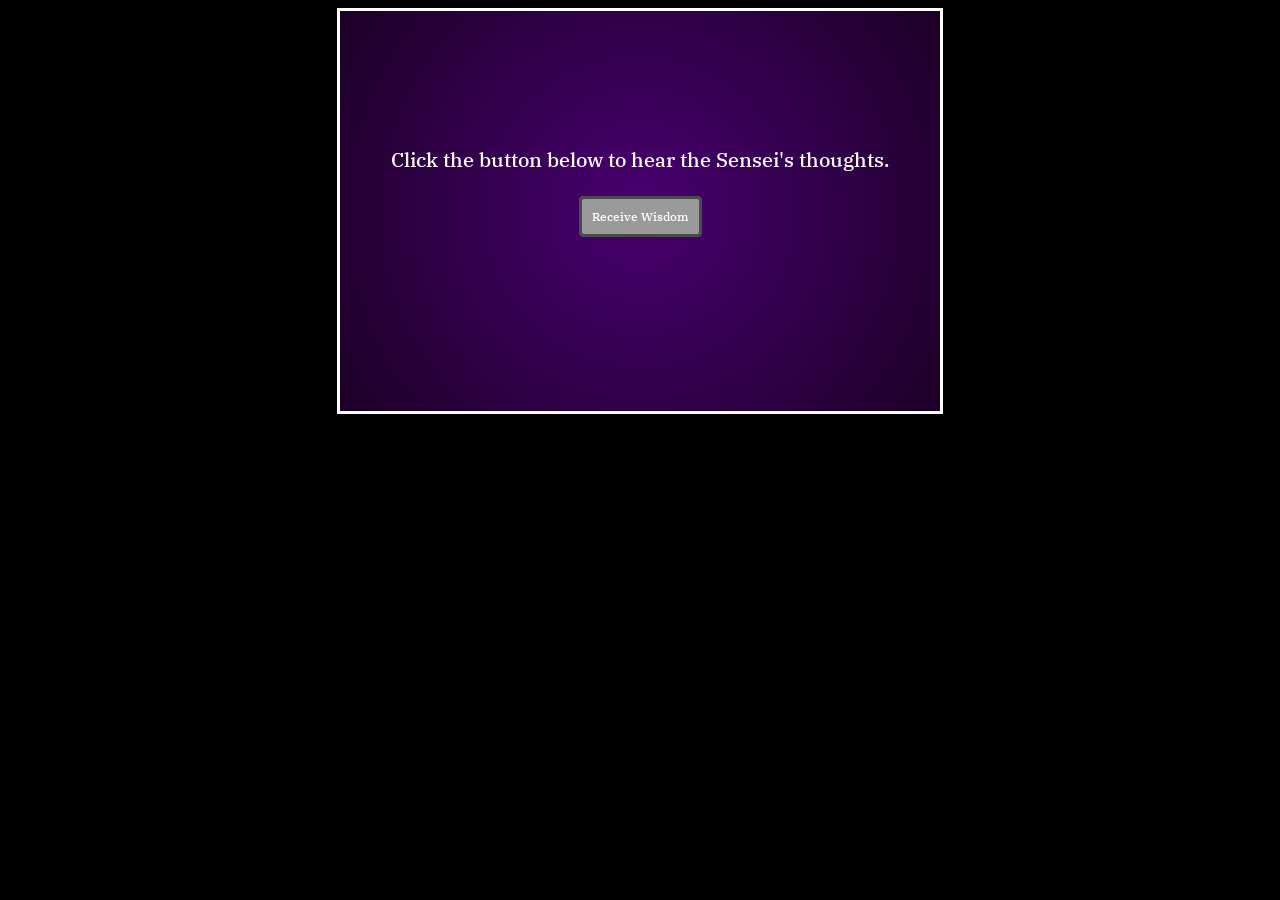
<file: projects/hear_sensei/index.html>
<!doctype html>
<html lang="en">
  <head>
    <meta charset="utf-8">
    <meta http-equiv="X-UA-Compatible" content="IE=edge">
    <meta name="viewport" content="width=device-width, initial-scale=1">
    <title>Hear Sensei</title>
    <link rel="icon" type="image/x-icon" href="images/favicon.ico">

    <!-- Internal CSS -->
        <link rel="stylesheet" href="stylesheets/main.css">

  </head>
  <body>



    <div id="game-frame">
      <div id="game-container">
        <div id="main-menu"><br><br><br><br><br>
          Click the button below to hear the Sensei's thoughts.<br><br>
          <span id="start-button" onclick="receiveWisdom();">Receive Wisdom</span>
        </div>
        <div id="sensei-text-box" hidden></div>
      </div>
    </div>



    <!-- jQuery (necessary for Bootstrap's JavaScript plugins) -->
    <script src="https://code.jquery.com/jquery-1.12.4.min.js" integrity="sha384-nvAa0+6Qg9clwYCGGPpDQLVpLNn0fRaROjHqs13t4Ggj3Ez50XnGQqc/r8MhnRDZ" crossorigin="anonymous"></script>
    <!-- Include all compiled plugins (below), or include individual files as needed -->
    <script src="https://cdn.jsdelivr.net/npm/bootstrap@3.4.1/dist/js/bootstrap.min.js" integrity="sha384-aJ21OjlMXNL5UyIl/XNwTMqvzeRMZH2w8c5cRVpzpU8Y5bApTppSuUkhZXN0VxHd" crossorigin="anonymous"></script>
    <script type="text/javascript">



$(document).ready(function(){
  shuffle(quoteList);
});
function shuffle(array) {
  let currentIndex = array.length;

  // While there remain elements to shuffle...
  while (currentIndex != 0) {

    // Pick a remaining element...
    let randomIndex = Math.floor(Math.random() * currentIndex);
    currentIndex--;

    // And swap it with the current element.
    [array[currentIndex], array[randomIndex]] = [
      array[randomIndex], array[currentIndex]];
  }
}
let currentQuote = -1;



function receiveWisdom() {

  // Set Text
    currentQuote++;
    if (currentQuote >= quoteList.length) currentQuote = 0;
    $('#sensei-text-box').html(`${quoteList[currentQuote]}<div id="ok-button" onclick="returnToMenu();">OK</div>`);

  $('#main-menu').fadeOut(2000);
  setTimeout(function() {
    $('#sensei-text-box').fadeIn(1000);
  },3000);

};

function returnToMenu() {
  $('#main-menu').fadeIn(0);
  $('#sensei-text-box').fadeOut(0);
};



let quoteList = [
  `young grasshopper,<br>if you miss your flight, there is a secret flight you can access by harassing minimum-wage flight attendants`,
  `young grasshopper,<br>i'm from the irs. where's rockhopper`,
  `young grasshopper,<br>remember to make all your memes in google slides`,
  `young grasshopper,<br>i'm here to talk to you about your car's extended warranty.`,
  `young grasshopper,<br>why do they call it oven when you of in the cold food of out hot eat the food`,
  `young grasshopper,<br>butts are for sitting`,
  `young grasshopper,<br>man door hand hook car door`,
  `I miss my wife, grasshopper.<br>I miss her a lot. I'll be back.`,
  `young grasshopper,<br>remember to use code KBLADEHERO in the fortnite shop.`,
  `In the FNAF4 minigame, why is tiny toy Chica missing her beak?`,
  `Joven saltamontes, este es un texto en español?`,
  `Young Grasshopper,<br>I know where your igloo is.`,
  `buy my booster packs`,
  `I'm selling sandals, geta sandal today.`,
  `remember to play my hit game card-jatsu`,
  `Young Grasshopper,<br>The Dojo always wins.`,
  `Young Grasshopper,<br>How much grass could a young ninja hop if a ninja could hop grass?`
];



    </script>
  </body>
</html>
</file>
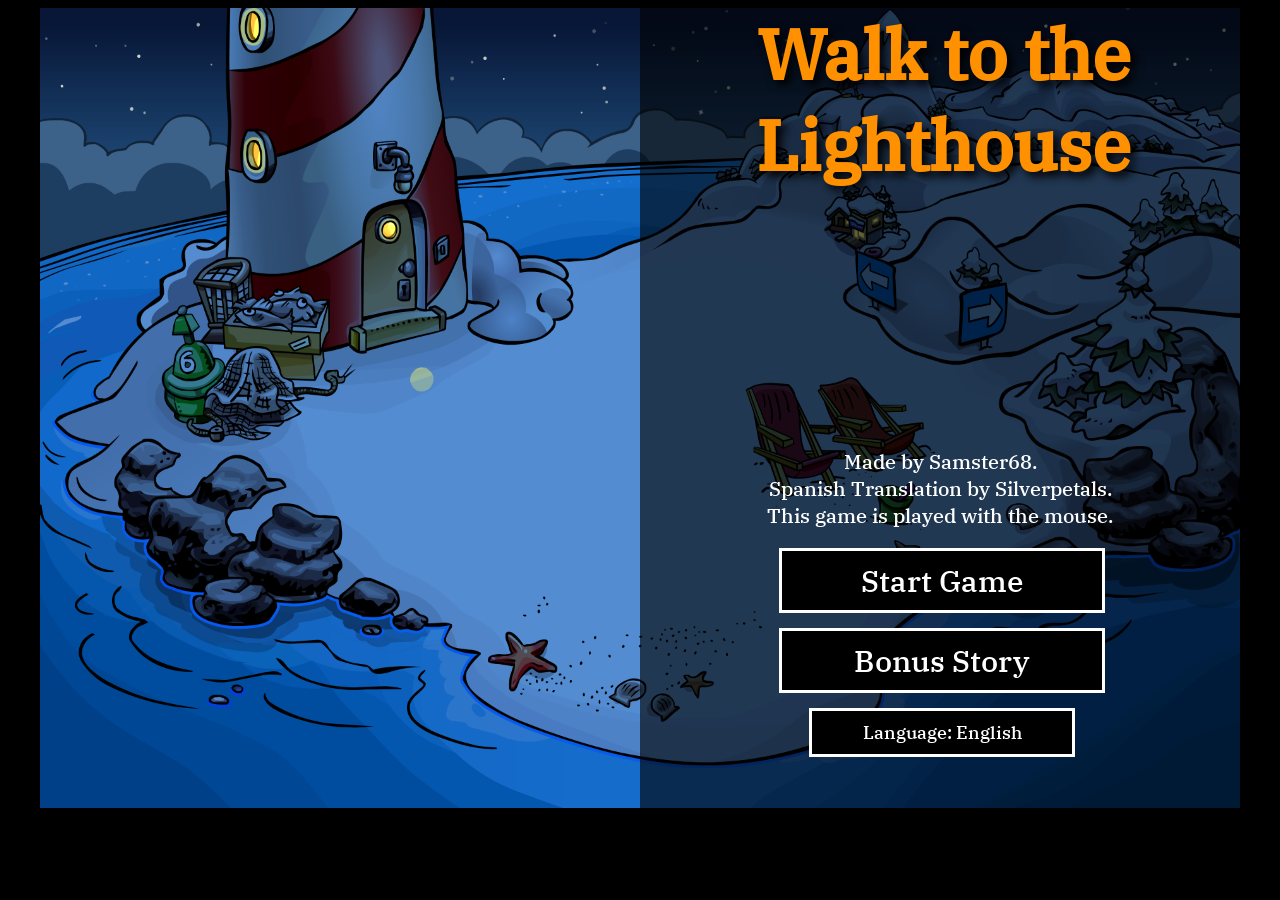
<file: projects/lighthouse_walk/index.html>
<!doctype html>
<html lang="en">
  <head>
    <meta charset="utf-8">
    <meta http-equiv="X-UA-Compatible" content="IE=edge">
    <meta name="viewport" content="width=device-width, initial-scale=1">
    <link rel="preconnect" href="https://fonts.googleapis.com">
    <link rel="preconnect" href="https://fonts.gstatic.com" crossorigin>
    <title>Walk to the Lighthouse</title>
    <link rel="icon" type="image/x-icon" href="images/favicon.ico">

    <!-- External Sources -->
      <link href="https://fonts.googleapis.com/css2?family=Stack+Sans+Text:wght@200..700&display=swap" rel="stylesheet">
    <!-- Internal Javascript -->
     <!-- Data -->
      <script type="text/javascript" src="data/ghost-data.js"></script>
      <script type="text/javascript" src="data/level-data.js"></script>
    <!-- Lang -->
      <script type="text/javascript" src="lang/eng.js"></script>
      <script type="text/javascript" src="lang/spa.js"></script>
     <!-- Scripts -->
      <script type="text/javascript" src="scripts/game-code.js"></script>
      <script type="text/javascript" src="scripts/lang-loader.js"></script>
      <script type="text/javascript" src="scripts/save-player.js"></script>
      <script type="text/javascript" src="scripts/sound-engine.js"></script>
    <!-- Stylesheets -->
      <link href="stylesheets/main.css" rel="stylesheet">

  </head>
  <body>



    <div id="game-frame">
      <div id="main-menu-screen" class="main-div" hidden>
        <img id="main-menu-dev-button" onclick="loadArea('level-select');">
        <img id="main-menu-surferbro" src="images/friends/surferbro.png" hidden>
        <img id="main-menu-gary" src="images/friends/gary.png" hidden>
        <img id="main-menu-book" src="images/friends/book.png" hidden>
        <div id="main-menu-container">
          <div id="main-menu-title"></div>
          <span id="main-menu-flavor"></span>
          <span id="start-game-button" onclick="startGameButton(0);"></span>
          <span id="start-bonus-game-button" onclick="startGameButton(7);"></span>
          <div id="language-button" onclick="toggleLanguage();"></div>
        </div>
      </div>
      <div id="gameplay-screen" class="main-div" hidden>
        <div id="the-end-title" hidden></div>
        <div id="the-end-title-two" hidden>
          <img src="images/samster.png"><br><br>
          <span id="the-end-title-two-text"></span>
        </div>
        <div id="vignette-box"></div>
        <div id="black-box"></div>
        <img id="surferbro-img" class="friend-img" src="images/friends/surferbro.png" hidden>
        <img id="gary-img" class="friend-img" src="images/friends/gary.png" hidden>
        <img id="samster-img" class="friend-img" src="images/friends/samster.png" hidden>
        <div id="gameplay-content"></div>
        <div id="dialogue-box" onclick="clickDialogueBox();" hidden></div>
      </div>
      <div id="level-select-screen" class="main-div" hidden>
        <div id="level-select-content"></div>
        <div id="credit-text-content">
          Credits<br><br>
          Created by Samster68<br>
          Ending artpiece by Silverpetals<br>
          Screenshots from CPZ Wiki<br>
          Music from Luigi's Mansion and CPZ<br>
          Our God, through whom all things are possible
        </div>
        <div id="cryptic-text">They love me by a<br>different face.<br>But isn't that<br>what I wanted?</div>
      </div>
    </div>



    <script src="https://code.jquery.com/jquery-1.12.4.min.js" integrity="sha384-nvAa0+6Qg9clwYCGGPpDQLVpLNn0fRaROjHqs13t4Ggj3Ez50XnGQqc/r8MhnRDZ" crossorigin="anonymous"></script>
    <script type="text/javascript">



// Load launch screen once the document is fully loaded.
$(document).ready(function(){
  setLanguage(0);
  generateLevelSelect();
  loadGame();
  setLanguage(playerDataLH.preferredLanguage);
});
function loadArea(name, fadeIn) {
  $('.main-div').fadeOut(0);
  if (fadeIn === true) $(`#${name}-screen`).fadeIn(2000);
  else $(`#${name}-screen`).fadeIn(0);
  // Main Menu SurferBro
    if (playerDataLH.completedGame === 0) {
      $('#main-menu-surferbro').fadeOut(0);
    }
    else if (playerDataLH.completedGame === 1) {
      $('#main-menu-surferbro').fadeIn(0);
    }
  // Main Menu Gary
    if (playerDataLH.completedBonus === 0) {
      $('#main-menu-gary').fadeOut(0);
    }
    else if (playerDataLH.completedBonus === 1) {
      $('#main-menu-gary').fadeIn(0);
    }
  // Main Menu Book
    if (playerDataLH.completedAltEnding === 0) {
      $('#main-menu-book').fadeOut(0);
    }
    else if (playerDataLH.completedAltEnding === 1) {
      $('#main-menu-book').fadeIn(0);
    }
};



function generateLevelSelect() {
  let display = `Secret Developer Level Select Menu<br><br>`;
  for (let i=0; i<levelData.length; i++) {
    display += `<div onclick='startGameButton(${i});'>${levelData[i].name}</div>`;
    if (i === 6) display += `<br>`;
  }
  display += `<div onclick='altEndingButton();' style="width:248px;"><a href='https://youtu.be/26QU3qxBocI' target='_blank'>Secret Alternative Ending</a></div>`;
  display += `<br><div onclick="loadArea('main-menu');">(Back to Main Menu)</div>`;
  $('#level-select-content').html(display);
};



function altEndingButton() {
  playerDataLH.completedAltEnding = 1;
  saveGame();
  loadArea('main-menu', true);
};



function toggleLanguage() {
  let j = playerDataLH.preferredLanguage + 1;
  if (j >= langList.length) j = 0;
  setLanguage(j);
  saveGame();
};



    </script>
  </body>
</html>
</file>
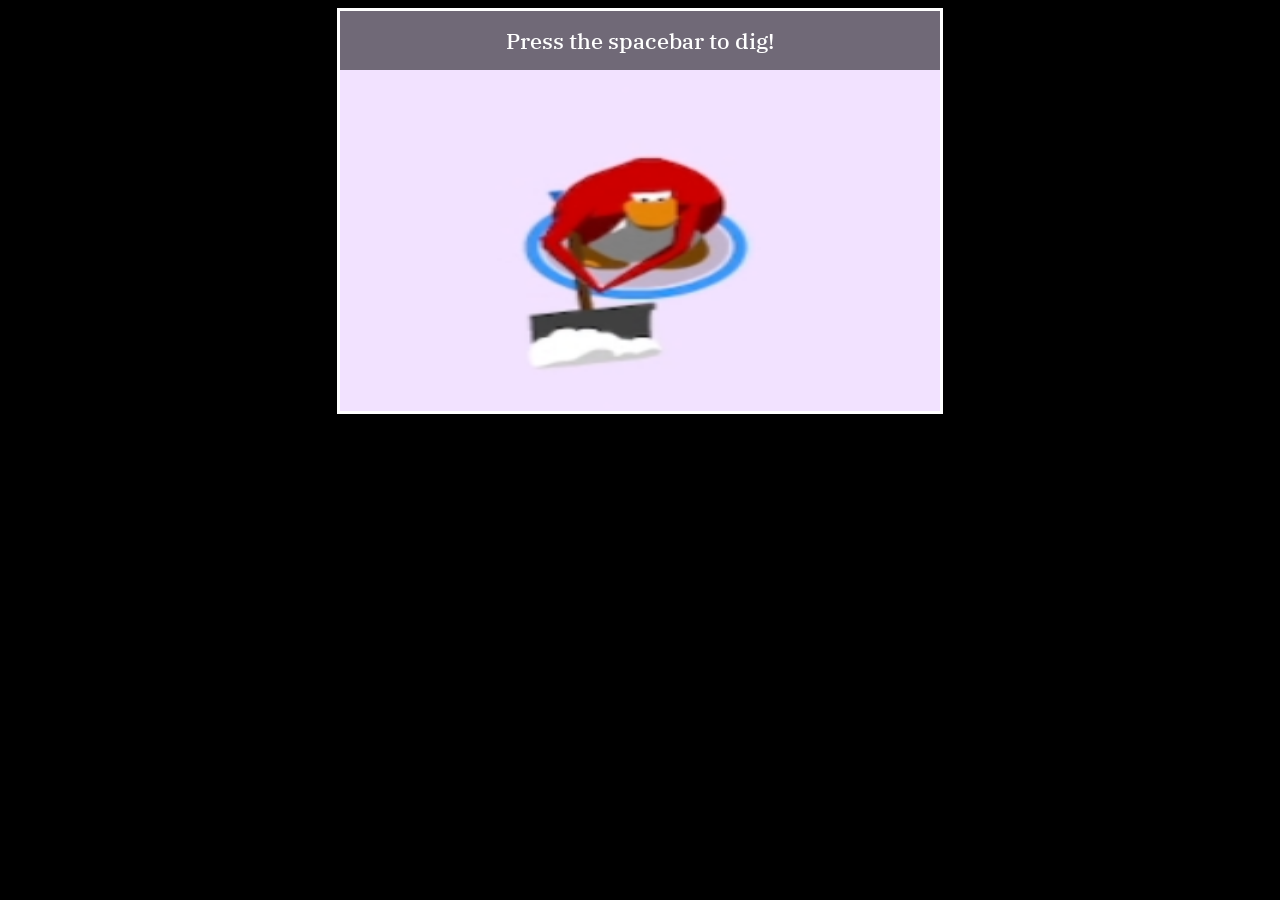
<file: projects/snow_shoveling/index.html>
<!doctype html>
<html lang="en">
  <head>
    <meta charset="utf-8">
    <meta http-equiv="X-UA-Compatible" content="IE=edge">
    <meta name="viewport" content="width=device-width, initial-scale=1">
    <title>Snow Shoveling</title>
    <link rel="icon" type="image/x-icon" href="images/favicon.ico">

    <!-- Internal Javascript -->
      <!-- Scripts -->
        <script type="text/javascript" src="game-code.js"></script>
    <!-- Internal CSS -->
        <link rel="stylesheet" href="stylesheets/main.css">

  </head>
  <body>



    <div id="game-frame">
      <div id="digging-minigame-text-spot">Press the spacebar to dig!</div>
      <div id="snows-dug-spot" hidden></div>
      <br><br><br><br>
      <div id="LA-PALA-TEXT" hidden>LA PALA!</div>
    </div>



    <!-- jQuery (necessary for Bootstrap's JavaScript plugins) -->
    <script src="https://code.jquery.com/jquery-1.12.4.min.js" integrity="sha384-nvAa0+6Qg9clwYCGGPpDQLVpLNn0fRaROjHqs13t4Ggj3Ez50XnGQqc/r8MhnRDZ" crossorigin="anonymous"></script>
    <!-- Include all compiled plugins (below), or include individual files as needed -->
    <script src="https://cdn.jsdelivr.net/npm/bootstrap@3.4.1/dist/js/bootstrap.min.js" integrity="sha384-aJ21OjlMXNL5UyIl/XNwTMqvzeRMZH2w8c5cRVpzpU8Y5bApTppSuUkhZXN0VxHd" crossorigin="anonymous"></script>
    <script type="text/javascript">



$(document).ready(function(){
  startDiggingMinigame();
});



// Input
document.addEventListener('keydown', (event) => {
  if (event.key === ' ') diggingDigOut();
});
document.addEventListener('keyup', (event) => {
  if (event.key === ' ') diggingDigIn();
});



    </script>
  </body>
</html>
</file>
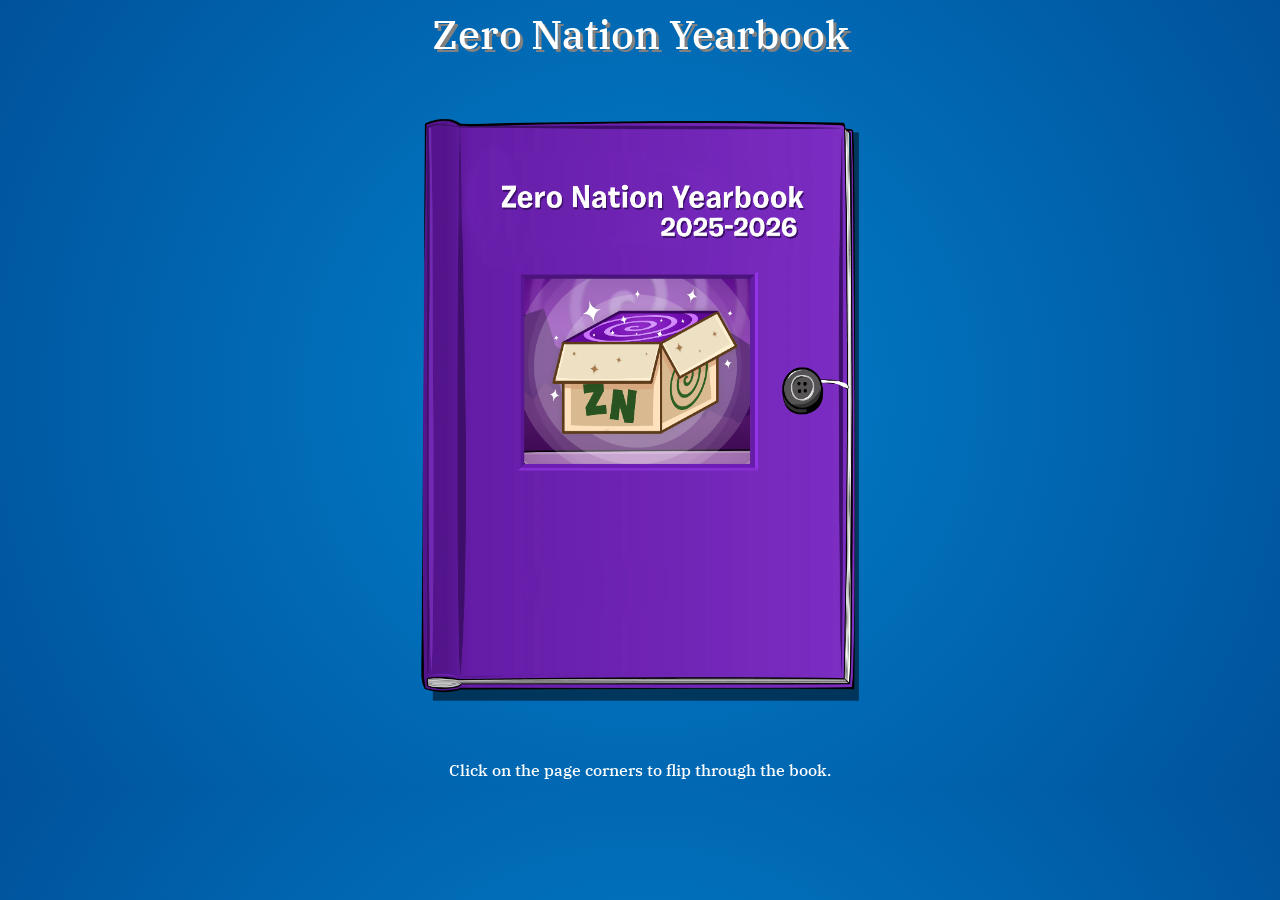
<file: projects/year_one_yearbook/index.html>
<!doctype html>
<html lang="en">
  <head>
    <meta charset="utf-8">
    <meta http-equiv="X-UA-Compatible" content="IE=edge">
    <meta name="viewport" content="width=device-width, initial-scale=1">
    <title>Zero Nation Yearbook</title>
    <link rel="icon" type="image/x-icon" href="images/favicon.ico">
    <!-- Internal Javascript -->
      <!-- Scripts -->
        <script type="text/javascript" src="sound-engine.js"></script>
    <!-- Internal CSS -->
        <link rel="stylesheet" href="stylesheets/main.css">

  </head>
  <body><center>



    <div id="main-heading">Zero Nation Yearbook</div>
    <div id="game-frame">
      <div id="page-display"></div>
      <div id='turn-left' class="turn-page-button" onclick="turnLeft();" hidden></div>
      <div id='turn-right' class="turn-page-button" onclick="turnRight();" hidden></div>
      <div id='open-right' class="turn-page-button" onclick="turnRight();" hidden></div>
      <div id='hover-secret' class="turn-page-button" onmouseenter="revealSecret();" onmouseleave="hideSecret();" hidden></div>
      <div id='hover-secret-two' class="turn-page-button" onmouseenter="revealSecret();" onmouseleave="hideSecret();" hidden></div>
    </div>
    Click on the page corners to flip through the book.



    <!-- jQuery (necessary for Bootstrap's JavaScript plugins) -->
    <script src="https://code.jquery.com/jquery-1.12.4.min.js" integrity="sha384-nvAa0+6Qg9clwYCGGPpDQLVpLNn0fRaROjHqs13t4Ggj3Ez50XnGQqc/r8MhnRDZ" crossorigin="anonymous"></script>
    <!-- Include all compiled plugins (below), or include individual files as needed -->
    <script src="https://cdn.jsdelivr.net/npm/bootstrap@3.4.1/dist/js/bootstrap.min.js" integrity="sha384-aJ21OjlMXNL5UyIl/XNwTMqvzeRMZH2w8c5cRVpzpU8Y5bApTppSuUkhZXN0VxHd" crossorigin="anonymous"></script>
    <script type="text/javascript">



let musicStarted = false;
$(document).ready(function(){
  initialLoad();
  displayPage();
});



const totalPages = 21;
const lastPageWithSecret = 17;



function initialLoad() {
  let display = ``;
  for (let i=0; i<totalPages; i++) {
    display += `<img id='page_${i}_img' src='images/pages/page_${i}.png' style='display:none;'>`;
    if (i >= 2 && i <= lastPageWithSecret | i === 19) display += `<img id='page_${i}s_img' src='images/pages/page_${i}s.png' style='display:none;'>`;
  }
  $('#page-display').html(display);
};



let yearbookPage = 0;
function displayPage() {
  $(`#page_${yearbookPage}_img`).fadeIn(0);
  // Default buttons
    $('#turn-left').fadeIn(0);
    $('#turn-right').fadeIn(0);
    $('#open-right').fadeOut(0);
    $('#hover-secret').fadeOut(0);
    $('#hover-secret-two').fadeOut(0);
  // Adjust buttons
    if (yearbookPage === 0) {
      $('#turn-left').fadeOut(0);
      $('#turn-right').fadeOut(0);
      $('#open-right').fadeIn(0);
    }
    if (yearbookPage === totalPages-1) $('#turn-right').fadeOut(0);
    if (yearbookPage >= 2 && yearbookPage <= lastPageWithSecret) $('#hover-secret').fadeIn(0);
    if (yearbookPage === 19) $('#hover-secret-two').fadeIn(0);
};
function turnLeft() {
  $(`#page_${yearbookPage}_img`).fadeOut(0);
  yearbookPage--;
  if (yearbookPage < 0) yearbookPage = 0;
  displayPage();
  playFlipSound();
};
function turnRight() {
  $(`#page_${yearbookPage}_img`).fadeOut(0);
  yearbookPage++;
  if (yearbookPage >= totalPages) yearbookPage = totalPages - 1;
  displayPage();
  playFlipSound();
  playMusic();
};



function revealSecret() {
  $(`#page_${yearbookPage}_img`).fadeOut(0);
  $(`#page_${yearbookPage}s_img`).fadeIn(0);
  playSound("Secret Found");
};
function hideSecret() {
  $(`#page_${yearbookPage}_img`).fadeIn(0);
  $(`#page_${yearbookPage}s_img`).fadeOut(0);
};



let currentSound = 0;
function playFlipSound() {
  currentSound++;
  if (currentSound === 4) currentSound = 1;
  loadSounds();
  playSound(`Flip ${currentSound}`);
};
function playMusic() {
  if (musicStarted === true) return;
  musicStarted = true;
  playSound('Box Dim 3');
}



    </script>
  </center></body>
</html>
</file>
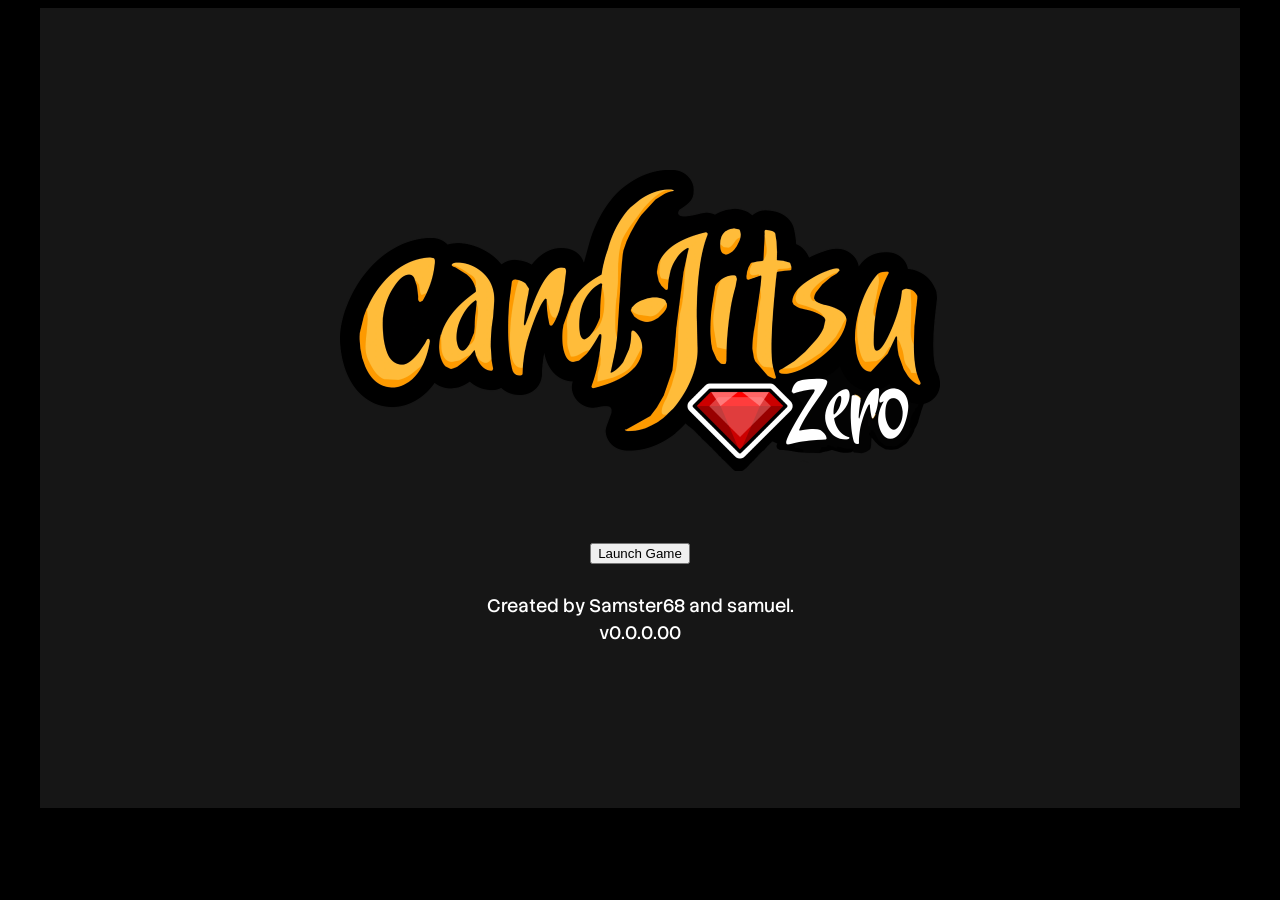
<file: projects_dev/cjz/index.html>
<!doctype html>
<html lang="en">
  <head>
    <meta charset="utf-8">
    <meta http-equiv="X-UA-Compatible" content="IE=edge">
    <meta name="viewport" content="width=device-width, initial-scale=1">
    <link rel="preconnect" href="https://fonts.googleapis.com">
    <link rel="preconnect" href="https://fonts.gstatic.com" crossorigin>
    <title>Card-Jitsu Zero</title>
    <link rel="icon" type="image/x-icon" href="images/menu/game_icon.ico">

    <!-- External Sources -->
      <link href="https://fonts.googleapis.com/css2?family=Stack+Sans+Text:wght@200..700&display=swap" rel="stylesheet">
    <!-- Internal Javascript -->
      <!-- Scripts -->
        <script type="text/javascript" src="scripts/card-code.js"></script>
        <script type="text/javascript" src="scripts/launch-game.js"></script>
        <script type="text/javascript" src="scripts/main-menu-nav.js"></script>
        <script type="text/javascript" src="scripts/player-loader.js"></script>
        <script type="text/javascript" src="scripts/start-battle.js"></script>
        <script type="text/javascript" src="scripts/store-code.js"></script>
      <!-- Data -->
        <script type="text/javascript" src="data/campaign-data.js"></script>
        <script type="text/javascript" src="data/card-data.js"></script>
        <script type="text/javascript" src="data/control-center.js"></script>
        <script type="text/javascript" src="data/image-data.js"></script>
        <script type="text/javascript" src="data/set-data.js"></script>
        <script type="text/javascript" src="data/store-control.js"></script>
        <script type="text/javascript" src="data/store-data.js"></script>
    <!-- Internal CSS -->
        <link rel="stylesheet" href="stylesheets/battle-styling.css">
        <link rel="stylesheet" href="stylesheets/card-styling.css">
        <link rel="stylesheet" href="stylesheets/main-menu.css">
        <link rel="stylesheet" href="stylesheets/main.css">

  </head>
  <body>
    <div id="game-frame">



      <div id="launch-screen" class="main-page" hidden>
        <br><br><br><br><br><br>
        <img src="images/menu/CJZ_logo.png" style="zoom: 0.5;">
        <br><br><br>
        <button onclick="launchButton();">Launch Game</button>
        <br><br>
        Created by Samster68 and samuel.<br>
        <span id="version-spot"></span>
      </div>
      <div id="loading-screen" class="main-page" hidden>
        <br><br><br><br><br><br>
        <h1 style="font-size: 60px;">Loading...</h1>
        <div id="image-load-spot" hidden></div>
      </div>



      <div id="main-menu" class="main-page" hidden>
        <div id="profile-mini"></div>

        <!-- Home Page -->
        <div id="home-page" class="main-menu-page" hidden>
          <img id="home-page-logo" src="images/menu/CJZ_logo.png">
          <div id="home-page-deck" onclick="loadMainMenuPage('collection-page');">
            <img src="images/menu/card_deck.png"><br>
            Collection
          </div>
          <div id="home-page-news" onclick="loadMainMenuPage('news-page');">
            <img src="images/menu/news_icon.png"><br>
            News
          </div>
        </div>

        <!-- Card Collection Page -->
        <div id="collection-page" class="main-menu-page" hidden>
          <h1 style="text-align:center;">Card Collection</h1>
          <table id="card-collection-big-table"><tr>
            <td id="card-collection-spot"></td>
            <td id="big-card-spot">
              <table id='big-card-table'>
                <tr><td style='height: 58px;'>
                  <div id='big-card-title'></div>
                </td></tr>
                <tr><td id='the-big-card'></td></tr>
                <tr><td id='card-flavor-text'></td></tr>
              </table>
            </td>
          </tr></table>
        </div>

        <!-- Store Page-->
        <div id="store-page" class="main-menu-page" hidden>
          <h1 style="text-align:center;">Store</h1>
          <div id="store-section"></div>
        </div>

        <!-- News Page-->
        <div id="news-page" class="main-menu-page" hidden>
          <h1 style="text-align:center;">News</h1>
          <div id="changelog-div">
            <div id="changelog-content-div">
              
              <hr>
              October 31st - Devlopment is picked up again.<br>
              June of 2026 - Original idea is created.

            </div>
          </div>
        </div>



        <div id="settings-page" class="main-menu-page" hidden>
          <!--TODO: Changelog-->
        </div>
        <div id="profile-page" class="main-menu-page" hidden>
          <!--TODO: Profile card, achievements, and playercard (and customization)-->
        </div>

        <div id="item-open-page" class="main-menu-page" hidden>
          <!--TODO: Show cards you earned!-->
        </div>

        <center style="bottom: 0px; position: absolute; width: 100%;">
          <table id="main-menu-table"><tr>
            <td id="home-page-butt" onclick="loadMainMenuPage('home-page');">Home</td>
            <td id="profile-page-butt" onclick="loadMainMenuPage('profile-page');">Profile</td>
            <td style="font-size: 30px;">Play</td>
            <td id="store-page-butt" onclick="loadMainMenuPage('store-page');">Store</td>
            <td id="options-page-butt" onclick="loadMainMenuPage('options-page');">Options</td>
          </tr></table>
        </center>

      </div>



      <div id="opening-screen" class="main-page" hidden>
        <center>
          <div id="purchased-item-spot" hidden></div>
          <div id="item-drop-zone" hidden></div>
          <div id="opening-choices">
            <button onclick="loadPage('main-menu'); loadMainMenuPage('collection-page');">View Collection</button><br><br>
            <button onclick="loadPage('main-menu'); loadMainMenuPage('store-page');">Back to Store</button>
          </div>
        </center>
      </div>



      <div id="battle-screen" class="main-page" hidden>
        <table id="main-battle-table">
          <tr>
            <td id="player-health-spot"></td>
            <td id="timer-spot"></td>
            <td id="opponent-health-spot"></td>
          </tr>
          <tr>
            <td id="main-sprite-spot" colspan="3">
              <div id="player-played-card">
                <div id="player-played-card-spot" style="position:relative; scale:0.4; left:-25px;"></div>
              </div>
              <div id="opponent-played-card">
                <div id="opponent-played-card-spot" style="position:relative; scale:0.4; left:-25px;"></div>
              </div>
            </td>
          </tr>
          <tr>
            <td id="player-cards-spot" colspan="2"></td>
            <td id="card-statistics-spot"></td>
          </tr>
        </table>
      </div>



      <div id="campaign-page" class="main-page">

      </div>



    </div>
    <script src="https://code.jquery.com/jquery-1.12.4.min.js" integrity="sha384-nvAa0+6Qg9clwYCGGPpDQLVpLNn0fRaROjHqs13t4Ggj3Ez50XnGQqc/r8MhnRDZ" crossorigin="anonymous"></script>
    <script type="text/javascript">



$(document).ready(function(){
  loadCardCollection();
  setupStore();
  $('#version-spot').html(gameVersion);
  loadPage('launch-screen');
  loadMainMenuPage('home-page');
});
function loadPage(pageName) {
  $('.main-page').fadeOut(0);
  $(`#${pageName}`).fadeIn(0);
  if (pageName === 'campaign-page') {generateCampaignPage();}
};



    </script>
  </body>
</html>
</file>
<file: stylesheets/animations.css>
/* Animations */



/* Correct Answer */
.correctAnswerClass {
    animation: correctAnswer 0.8s;
    color: yellow;
}
@keyframes correctAnswer {
    0% {
        color: yellow;
    }
    50% {
        color: green;
    }
    100% {
        color: yellow;
    }
}
</file>
<file: stylesheets/mascot-visit-style.css>
/* Mascot Visit Style Specifics */



.minigame-frame {
    border: 3px solid white;
    height: 400px;
    width: 600px;
}



#fishing-minigame-frame {
    background-repeat: no-repeat;
    background-size: 100% 100%;
}
#fishing-minigame-text-spot {
    background-color: rgba(0, 0, 0, 0.532);
    font-size: 22px;
    padding: 20px;
    text-align: center;
}
#fishing-status-spot {
    color: rgb(76, 76, 235);
    font-size: 30px;
    font-weight: bold;
    height: 35px;
}
#reel-in-button {
    background-color: red;
    border-radius: 10px;
    padding: 10px;
    width: 120px;
}
#reel-in-button:hover {
    background-color: white;
    color: black;
    cursor: pointer;
}


#digging-minigame-frame {
    background-repeat: no-repeat;
    background-size: 100% 100%;
}
#digging-minigame-text-spot {
    background-color: rgba(0, 0, 0, 0.532);
    font-size: 22px;
    padding: 20px;
    text-align: center;
}
#snows-dug-spot {
    background: -webkit-linear-gradient(#1ba0d7, #002d3f);
    -webkit-background-clip: text;
    -webkit-text-fill-color: transparent;
    font-size: 35px;
    text-align: left;
}
#LA-PALA-TEXT {
    animation: textPulse 0.5s alternate infinite;
    color: blue;
    font-size: 80px;
    font-weight: bold;
    transform: rotate(-5deg);
}
@keyframes textPulse {
    0% {font-size: 80px;}
    100% {font-size: 90px;}
}
</file>
<file: stylesheets/master.css>
/* Master */



body {
    background: #0280CD;
    background: radial-gradient(circle,rgba(2, 128, 205, 1) 0%, rgba(0, 82, 155, 1) 100%);
}



/* Universal */
#main-navbar {
    z-index: 2;
}
.burg-navbar {
    color: white;
}
.img-savior {
    border: 3px solid white;
    border-radius: 20px;
    margin: auto;
}
.img-postcard {
    background-color: black;
    margin: auto;
}
#footer {
    background: radial-gradient(circle,rgba(22, 22, 173, 1) 0%, rgb(11, 11, 83) 100%);
    color: white;
    font-size: 9px;
    padding: 30px;
    text-align: center;
    text-shadow: 1px 1px 2px black;
    width: 100%;
}
#postcard-display-spot img {
    box-shadow: 10px 10px 20px black;
}
.carousel {
    background-color: white;
    margin: auto;
    max-width: 1000px;
}
.carousel-inner img {
    border: 3px solid white;
    margin: auto;
}
.text-input-large {
    color: rgb(67, 67, 67);
    font-size: 18px;
    padding: 5px;
    text-align: right;
    text-transform: uppercase;
    width: 200px;
}
.thumbnail {
    background-color: rgb(228, 228, 228);
    text-align: left;
    text-shadow: none;
}
.thumbnail img {
    box-shadow: none;
}
.thumbnail .btn {
    color: white;
}
.thumbnail .btn:hover {
    color: white;
}
.locked-postcards {
    background-color: rgb(80, 80, 80);
    border: 3px solid white;
    font-size: 20px;
    height: 400px;
    margin: auto;
    width: 600px;
}
.locked-postcards div {
    height: 100%;
    padding: 20px;
}
.postcard-desc-spot {
    margin: auto;
    text-align: left;
    word-wrap: normal;
    width: 600px;
}



/* Text */
.page-main {
    color: white;
    text-shadow: 1px 1px 2px black;
}
.page-main a {
    color: yellow;
}
.page-main a:hover {
    color: rgb(0, 198, 0);
}
.title-area {
    text-align: center;
}
h1 {
    background: radial-gradient(circle,rgba(22, 22, 173, 1) 0%, rgb(11, 11, 83) 100%);
    border-radius: 10px;
    font-family: Georgia, 'Times New Roman', Times, serif;
    font-size: 45px;
    line-height: 70px;
    padding: 10x;
    font-weight: bold;
    text-shadow: 3px 3px 5px black;
}
.p-savior {
    text-align: left;
    text-indent: 50px;
}
.fanart-caption {
    color: yellow;
}
.lore-box {
    background: radial-gradient(circle,rgba(23, 124, 212, 1) 0%, rgba(22, 22, 173, 1) 100%);
    border-radius: 15px;
    padding: 20px;
}
.ul-savior {
    font-size: 18px;
    text-align: left;
}



/* Hunts */
.hunt-container {
    background: #177cd4;
    background: radial-gradient(circle,rgba(23, 124, 212, 1) 0%, rgba(22, 22, 173, 1) 100%);
    border-radius: 15px;
    padding: 25px;
}
.hunt-header {
    font-weight: bold;
    height: 45px;
}
#item-img-spot {
    height: 200px;
}
#item-img-spot img {
    background-color: rgb(47, 47, 47);
    height: 200px;
    width: 200px;
}
#room-dropdown-spot {
    height: 50px;
}
.room-dropdown {
    width: 200px;
}
#postcard-spot img {
    box-shadow: 10px 10px 20px black;
}
#bingo-table {
    background: radial-gradient(circle,rgba(22, 22, 173, 1) 0%, rgb(11, 11, 83) 100%);
    margin: auto;
}
#bingo-table td {
    background-size: 100%;
    border: 2px solid white;
    height: 120px;
    padding: 5px;
    text-align: center;
    width: 120px;
}
#bingo-table td:hover {
    cursor: pointer;
    opacity: 0.5;
}
#math-output-spot {
    background-color: black;
    border: 5px solid green;
    display: inline-block;
    padding: 10px;
    text-align: right;
    width: 150px;
}
.text-input {
    color: black;
    font-size: 18px;
    text-align: center;
    width: 80px;
}



/* My Profile */
.edit-button {
    color: yellow;
}
.edit-button:hover {
    color: rgb(0, 198, 0);
    cursor: pointer;
}
</file>
<file: projects/burgs_buyout/stylesheet/ascension.css>
/* Styling the new Ascension content */



/* Opening the Box Animation */
#box-open-animation {
    cursor: url('../images/cursor/default.png'), auto;
}
#void-box {
    background-image: url('../images/ascension/the_box.png');
    background-size: 100% 100%;
    height: 300px;
    left: 300px;
    position: relative;
    top: 100px;
    width: 280px;
    z-index: 2;
}
.boxShrinkClass {
    animation: voidBoxShrink 3s ease-in normal;
}
@keyframes voidBoxShrink {
  from {
    transform: rotate(0deg);
    scale: 1.0;
  }
  to {
    transform: rotate(360deg);
    scale: 0.0;
  }
}



/* The Outer Box Dimension */
#box-dim-table {
    height: 100%;
    padding: 0px;
    width: 100%;
}
#left-box-dim-cell {
    background: radial-gradient(circle,rgb(106, 0, 163) 0%, rgb(74, 0, 101) 100%);
    padding: 15px;
    vertical-align: top;
    width: 268px;
}
#right-box-dim-cell {
    background: radial-gradient(circle,rgb(73, 0, 113) 0%, rgb(28, 0, 38) 100%);
    height: 598px;
    position: absolute;
    vertical-align: top;
    width: 600px;
}
#return-to-burg-button {
    background: red;
    border-radius: 3px;
    bottom: 20px;
    cursor: url('../images/cursor/pointer.png'), auto;
    opacity: 0.75;
    padding: 10px;
    position: absolute;
    text-align: center;
}
#return-to-burg-button:hover {
    opacity: 1.0;
}
.asc-upgrade-node {
    background-color: black;
    background-size: 100% 100%;
    border: 5px solid white;
    border-radius: 25px;
    cursor: url('../images/cursor/pointer.png'), auto;
    height: 40px;
    position: absolute;
    width: 40px;
}
.asc-upgrade-node:hover {
    scale: 0.9;
}
#asc-hover-spot {
    background-color: rgb(44, 0, 68);
    bottom: 4px;
    height: 150px;
    padding: 10px;
    left: 4px;
    position: absolute;
    width: 273px;
    z-index: 5;
}
.decorative-box {
    animation: boxDrift 3s linear alternate infinite;
    height: 120px;
    opacity: 0.8;
    position: absolute;
    width: 90px;
}
@keyframes boxDrift {
  from {
    transform: translateY(-5px);
  }
  to {
    transform: translateY(5px);
  }
}
#herobrine-text {
    color: rgb(67, 67, 67);
    box-shadow: none;
    top: 10px;
    left: 515px;
    position: absolute;
    z-index: 6;
}
#herobrine-cameo {
    bottom: 50px;
    left: 530px;
    height: 40px;
    position: absolute;
    width: 40px;
    z-index: 6;
}
#gary-respec-button {
    background-size: 100% 100%;
    border-radius: 25px;
    cursor: url('../images/cursor/pointer.png'), auto;
    height: 50px;
    position: absolute;
    width: 50px;
    right: 20px;
    bottom: 20px;
    opacity: 0.8;
    background-image: url("../images/ascension/gary_icon.png")
}
#gary-respec-button:hover {
    opacity: 1.0;
    scale: 0.9;
}



/* Main Screen */
.ascUpgrade-cell {
    background-color: rgb(97, 0, 149);
    cursor: url('../images/cursor/pointer.png'), auto;
    padding: 5px;
}
.ascUpgrade-cell:hover {
    color: yellow;
    text-decoration: underline;
}
#asc-upgrade-list {
    opacity: 0.6;
}
#loading-bar-outer {
    background-color: rgb(205, 205, 205);
    border: 2px solid black;
    border-radius: 3px;
    height: 12px;
    margin: auto;
    width: 180px;
}
#loading-bar-inner {
    background-color: rgb(125, 36, 173);
    height: 100%;
    width: 0px;
}



/* Pet da Puffle */
.petPuffleClass {
    animation: pufflePet 0.8s;
}
@keyframes pufflePet {
    0% {
        height: 60px;
    }
    100% {
        height: 80px;
    }
}



/* Iceberg Page */
#iceberg-page {
    background-image: url('../images/iceberg/background.png');
    background-size: 100% 100%;
    height: 100%;
    position: relative;
    width: 100%;
}
#iceberg-content-box {
    background: radial-gradient(circle,rgba(22, 22, 173, 0.8) 0%, rgb(11, 11, 83, 0.8) 100%);
    height: 160px;
    padding: 15px;
    position: absolute;
    right: 20px;
    text-align: center;
    top: 20px;
    width: 200px;
    z-index: 3;
}
#tip-iceberg-button {
    background: red;
    border-radius: 3px;
    cursor: url('../images/cursor/pointer.png'), auto;
    margin: auto;
    opacity: 0.75;
    padding: 10px;
    text-align: center;
    width: 130px;
}
#tip-iceberg-button:hover {
    opacity: 1.0;
}
.shakyIcebergClass {
    animation: shakyIceberg 0.5s;
}
.shakyIcebergInfClass {
    animation: shakyIceberg 0.5s infinite;
}
@keyframes shakyIceberg {
    0% { transform: translate(1px, 1px) rotate(0deg); }
    10% { transform: translate(-1px, -2px) rotate(-1deg); }
    20% { transform: translate(-3px, 0px) rotate(1deg); }
    30% { transform: translate(3px, 2px) rotate(0deg); }
    40% { transform: translate(1px, -1px) rotate(1deg); }
    50% { transform: translate(-1px, 2px) rotate(-1deg); }
    60% { transform: translate(-3px, 1px) rotate(0deg); }
    70% { transform: translate(3px, 1px) rotate(-1deg); }
    80% { transform: translate(-1px, -1px) rotate(1deg); }
    90% { transform: translate(1px, 2px) rotate(0deg); }
    100% { transform: translate(1px, -2px) rotate(-1deg); }
}
#iceberg-penguin-space {
    height: 325px;
    position: absolute;
    left: 180px;
    text-align: center;
    bottom: 140px;
    width: 420px;
    z-index: 3;
}
.iceberg-penguin {
    height: 80px;
    position: absolute;
    width: 65px;
}



/* Flipped Iceberg */
#iceberg-flipped-page {
    background-size: 100% 100%;
    height: 100%;
    position: relative;
    width: 100%;
}
#ending-content-box {
    font-size: 22px;
    left: 230px;
    margin: auto;
    padding: 20px;
    position: absolute;
}
#clickable-paper {
    background-color: white;
    bottom: 130px;
    cursor: url('../images/cursor/pointer.png'), auto;
    height: 30px;
    right: 240px;
    opacity: 0.5;
    padding: 2px;
    position: absolute;
    rotate: -40deg;
    text-align: center;
    width: 41px;
    z-index: 2;
}
#clickable-paper img {
    height: 30px;
    width: 40px;
}
#clickable-paper:hover {
    opacity: 1.0;
}
#big-paper {
    background: rgb(213, 213, 213);
    border-radius: 10px;
    left: 50px;
    margin: auto;
    padding: 15px;
    position: absolute;
    text-shadow: 2px 2px 10px black;
    z-index: 3;
}
#big-paper img {
    height: 490px;
    width: 760px;
}
#ending-line {
    font-size: 28px;
    font-weight: bold;
    left: 130px;
    margin: auto;
    padding: 20px;
    position: absolute;
    top: 20px;
}
#return-from-ending-button {
    font-size: 20px;
    left: 390px;
    margin: auto;
    padding: 20px;
    position: absolute;
    bottom: 30px;
}
</file>
<file: projects/burgs_buyout/stylesheet/main.css>
@font-face {
    font-family: 'IBM_Plex_Serif'; /* Give your font a name */
    src: url('Google_Fonts/IBMPlexSerif-Medium.ttf') format('truetype');
    font-weight: normal;
    font-style: normal;
}
body {
    background-color: black;
    color: white;
    font-family: "IBM_Plex_Serif", serif;
    font-size: 12px;
    font-style: normal;
    font-weight: 500;
    line-height: 1.25;
    text-shadow: 1px 1px 5px black;
    -webkit-user-select: none; /* Safari */
    -ms-user-select: none; /* IE 10 and IE 11 */
    user-select: none; /* Standard syntax */
}
#footer {
    color: gray;
    font-size: 10px;
    text-align: center;
    width: 100%;
}



/* General */
#game-frame {
    background-color: black;
    cursor: url('../images/cursor/default.png'), auto;
    height: 600px;
    margin: auto;
    position: relative;
    width: 900px;
}
#main-table {
    border-spacing: 3px;
    height: 100%;
    width: 100%;
}
.main-cell {
    background: #0280CD;
    background: radial-gradient(circle,rgba(2, 128, 205, 1) 0%, rgba(0, 82, 155, 1) 100%);
    vertical-align: top;
    width: 296px;
}
#top-cell {
    background: radial-gradient(circle,rgba(22, 22, 173, 1) 0%, rgb(11, 11, 83) 100%);
    height: 18px;
    text-indent: 5px;
    padding: 1px;
}



/* Settings Screen */
#settings-div {
    background: radial-gradient(circle,rgba(22, 22, 173, 1) 0%, rgb(11, 11, 83) 100%);
    height: 100%;
    position: relative;
    width: 100%;
}
.settings-button:hover {
    color: yellow;
    cursor: url('../images/cursor/pointer.png'), auto;
    text-decoration: underline;
}
#samster-img {
    bottom: 10px;
    height: 480px;
    right: 10px;
    opacity: 0.2;
    position: absolute;
    transform: scaleX(-1);
    width: 320px;
    z-index: 2;
}
#title-img {
    top: 10px;
    right: 10px;
    opacity: 0.2;
    position: absolute;
    z-index: 2;
}
#changelog-div {
    background: radial-gradient(circle,rgba(22, 22, 173, 1) 0%, rgb(11, 11, 83) 100%);
    height: 100%;
    position: relative;
    text-align: center;
    width: 100%;
}
#changelog-content-div {
    background-color: rgba(0, 0, 0, 0.5);
    height: 350px;
    margin: auto;
    overflow-y: scroll;
    padding: 15px;
    position: relative;
    text-align: left;
    width: 500px;
    z-index: 3;
}



/* Achievement Dropdown */
#achievement-dropdown {
    background: #0280CD;
    border: 5px solid rgba(22, 22, 173, 1);
    opacity: 0;
    padding: 10px;
    position: absolute;
    right: 3px;
    top: -50px;
    width: 200px;
    z-index: 5;
}
.dropdownClass {
    animation: achDropdown 5s;
}
@keyframes achDropdown {
    0% {
        opacity: 0;
        top: -50px;
    }
    10% {
        opacity: 1;
        top: 3px;
    }
    90% {
        opacity: 1;
        top: 3px;
    }
    100% {
        opacity: 0;
        top: -50px;
    }
}
#current-ach-name {
    color: yellow;
}



/* Left Cell */
#left-cell {
    text-align: center;
    z-index: 0;
}
#coin-display {
    font-size: 22px;
}
#cps-display {
    font-size: 15px;
}
#coins-click-display {
    font-size: 15px;
}
#clickable-coin {
    background-image: url('../images/site/big-coin.png');
    background-size: 100% 100%;
    cursor: url('../images/cursor/tap.png'), auto;
    height: 100px;
    left: 80px;
    position: absolute;
    width: 138px;
    z-index: 2;
}
.coinPulseClass {
    animation: coinPulse 0.8s;
}
@keyframes coinPulse {
    0% {
        rotate: -10deg;
        scale: 80%;
    }
    100% {
        rotate: 0deg;
        scale: 100%;
    }
}
#starburst-behind-coin {
    animation: starburstSpin 30s linear infinite;
    height: 250px;
    left: 25px;
    position: absolute;
    top: 180px;
    width: 250px;
    z-index: 1;
}
@keyframes starburstSpin {
  from {
    transform: rotate(0deg);
  }
  to {
    transform: rotate(360deg);
  }
}
#puffle-big-spot {
    bottom: 5px;
    left: 5px;
    position: absolute;
    width: 290px;
    z-index: 3;
}
#puffle-display-spot {
    cursor: url('../images/cursor/tap.png'), auto;
    height: 80px;
    width: 80px;
}
#puffle-display-spot img {
    bottom: 10px;
    height: 80px;
    left: 10px;
    position: absolute;
    width: 85px;
}
#migrator-sit-spot {
    animation: migratorSway 4s linear alternate infinite;
    background-image: url("../images/site/migrator.png");
    background-size: 100% 100%;
    bottom: 180px;
    height: 100px;
    left: 190px;
    position: absolute;
    width: 100px;
    z-index: 2;
}
@keyframes migratorSway {
  from {
    transform: rotate(10deg);
  }
  to {
    transform: rotate(-10deg);
  }
}

#mascot-sit-spot {
    animation: mascotPulse 1s linear alternate infinite;
    background-size: 100% 100%;
    bottom: 320px;
    font-size: 15px;
    height: 100px;
    left: 10px;
    position: absolute;
    width: 100px;
    z-index: 2;
}
@keyframes mascotPulse {
  from {
    scale: 1.0;
  }
  to {
    scale: 0.8;
  }
}
#sell-sit-spot {
    background-image: url("../images/site/sell_sit.png");
    background-size: 100% 100%;
    bottom: 190px;
    height: 60px;
    left: 10px;
    position: absolute;
    width: 60px;
    z-index: 2;
}
#iceberg-sit-spot {
    background-image: url("../images/iceberg/iceberg_icon.png");
    background-size: 100% 100%;
    bottom: 210px;
    height: 80px;
    left: 58px;
    position: absolute;
    rotate: -15deg;
    width: 180px;
    z-index: 1;
}



/* Middle Cell */
#middle-cell {
    position: relative;
}
#middle-top-tab-table {
    width: 100%;
}
#middle-top-tab-table td {
    background-color: rgb(0, 0, 149);
    cursor: url('../images/cursor/pointer.png'), auto;
    padding: 5px;
    text-align: center;
    width: 33%;
}
#middle-top-tab-table td:hover {
    color: yellow;
    text-decoration: underline;
}
.middle-header {
    font-size: 18px;
    text-align: center;
    width: 100%;
}
#how-to-play-page {
    padding: 5px;
}
#statistics-page {
    padding: 5px;
}
#achievements-page {
    padding: 5px;
}
#ach-table {
    position: relative;
    width: 100%;
    z-index: 6;
}
#ach-table td {
    vertical-align: top;
    width: 50%;
}
#achievements-page span {
    padding: 5px;
}
#achievements-page span:hover {
    cursor: url('../images/cursor/pointer.png'), auto;
    text-shadow: 1px 1px 5px yellow;
}
#hover-spot {
    background-color: rgb(0, 0, 149);
    bottom: 1px;
    height: 150px;
    padding: 10px;
    position: absolute;
    width: 275px;
    z-index: 5;
}
.flavorText {
    color: #b0b0b0;
    font-style: italic;
    text-shadow: none;
}
#burg-img {
    background-size: 100% 100%;
    bottom: 10px;
    height: 210px;
    left: 10px;
    position: absolute;
    width: 150px;
    z-index: 3;
}
#gold-pile {
    background-image: url("../images/site/gold_pile.png");
    background-position-x: -20px;
    background-position-y: 0px;
    background-repeat: no-repeat;
    background-size: 200% 140%;
    bottom: 1px;
    height: 180px;
    position: absolute;
    width: 294px;
    z-index: 4;
}
#gold-pile-2 {
    background-image: url("../images/site/tall_gold_pile.png");
    background-position-x: 0px;
    background-position-y: 0px;
    background-repeat: no-repeat;
    background-size: 100% 130%;
    bottom: 1px;
    height: 300px;
    position: absolute;
    width: 294px;
    z-index: 2;
}



/* Right Cell */
#right-cell {
    position: relative;
}
#right-top-tab-table {
    width: 100%;
}
#right-top-tab-table td {
    background-color: rgb(0, 0, 149);
    cursor: url('../images/cursor/pointer.png'), auto;
    padding: 5px;
    text-align: center;
    width: 33%;
}
#right-top-tab-table td:hover {
    color: yellow;
    text-decoration: underline;
}
#minigame-page {
    padding: 5px;
}
#minigame-page table {
    width: 100%;
}
#minigame-page td {
    background-color: blue;
    cursor: url('../images/cursor/pointer.png'), auto;
    height: 40px;
    padding: 3px;
    width: 100%;
}
#upgrade-page {
    height: 530px;
    overflow-y: scroll;
    padding: 5px;
}
#upgrade-table {
    width: 100%;
}
.upgrade-cell {
    background-color: blue;
    cursor: url('../images/cursor/pointer.png'), auto;
    padding: 5px;
}
.upgrade-cell:hover {
    color: yellow;
    text-decoration: underline;
}
#owned-upgrade-list {
    opacity: 0.6;
}

#puffle-page {
    padding: 5px;
}
.puffle-cell {
    background-color: rgb(0, 0, 255);
    cursor: url('../images/cursor/pointer.png'), auto;
    height: 40px;
    padding: 3px;
    width: 100%;
}
.puffle-cell:hover {
    color: yellow;
    text-decoration: underline;
}
.puffle-equip {
    padding-right: 10px;
    padding-top: 5px;
}
.puffle-equip img {
    height: 30px;
    width: 30px;
}
#big-box {
    background-image: url('../images/ascension/the_box.png');
    background-size: 100% 100%;
    cursor: url('../images/cursor/tap.png'), auto;
    height: 150px;
    left: 70px;
    position: relative;
    text-align: center;
    width: 140px;
    z-index: 2;
}
#big-box:hover {
    color: yellow;
    scale: 0.9;
    text-decoration: underline;
    rotate: -5deg;
}
#starburst-behind-box {
    animation: starburstSpin 30s linear infinite;
    height: 180px;
    left: 48px;
    position: relative;
    top: -145px;
    width: 180px;
    z-index: 1;
}
</file>
<file: projects/hear_sensei/stylesheets/main.css>
/* Snow Shoveling Minigame */



@font-face {
    font-family: 'IBM_Plex_Serif'; /* Give your font a name */
    src: url('Google_Fonts/IBMPlexSerif-Medium.ttf') format('truetype');
    font-weight: normal;
    font-style: normal;
}
body {
    background-color: black;
    font-family: "IBM_Plex_Serif", serif;
}
#game-frame {
    background-image: url("../images/sensei.png");
    background-repeat: no-repeat;
    background-size: 100% 100%;
    border: 3px solid white;
    height: 400px;
    margin: auto;
    text-align: center;
    width: 600px;
}
#game-container {
    position: relative;
}



#main-menu {
    background-color: purple;
    background: radial-gradient(circle,rgb(73, 0, 113) 0%, rgb(28, 0, 38) 100%);
    color: white;
    font-size: 20px;
    height: 400px;
    text-align: center;
    width: 600px;
    z-index: 2;
}
#start-button {
    background-color: rgb(154, 154, 154);
    border: 3px solid rgb(75, 75, 75);
    border-radius: 5px;
    font-size: 12px;
    padding: 10px;
    text-align: center;
    z-index: 3;
}
#start-button:hover {
    cursor: pointer;
    opacity: 0.5;
}



#sensei-text-box {
    font-size: 10px;
    font-weight: bold;
    height: 60px;
    left: 183px;
    position: absolute;
    text-align: left;
    top: 298px;
    width: 380px;
    z-index: 2;
}
#ok-button {
    background-color: rgb(154, 154, 154);
    border: 3px solid rgb(75, 75, 75);
    border-radius: 5px;
    font-size: 12px;
    height: 20px;
    right: 0px;
    position: absolute;
    text-align: center;
    top: 45px;
    width: 60px;
    z-index: 3;
}
#ok-button:hover {
    cursor: pointer;
    opacity: 0.5;
}
</file>
<file: projects/lighthouse_walk/stylesheets/main.css>
@font-face {
    font-family: 'IBM_Plex_Serif'; /* Give your font a name */
    src: url('../fonts/Google_Fonts/IBMPlexSerif-Medium.ttf') format('truetype');
    font-weight: normal;
    font-style: normal;
}
body {
    background-color: black;
    color: white;
    font-family: "IBM_Plex_Serif", sans-serif;
    font-size: 20px;
    font-style: normal;
    font-weight: 400;
    -webkit-user-select: none; /* Safari */
    -ms-user-select: none; /* IE 10 and IE 11 */
    user-select: none; /* Standard syntax */
}
#game-frame {
    cursor: url('../images/cursor/flashlight_off.png'), auto;
    height: 800px;
    margin: auto;
    padding: 0px;
    width: 1200px;
    z-index: 1;
}



/* Main Menu */
.main-div {
    background-size: 100% 100%;
    height: 100%;
    margin: auto;
    position: relative;
    width: 100%;
    z-index: 2;
}
#main-menu-screen {
    background-image: url("../images/backgrounds/area_6.png");
}
#main-menu-container {
    background-color: rgba(0, 0, 0, 0.60);
    height: 100%;
    position: absolute;
    right: 0px;
    width: 50%;
}
#main-menu-title {
    animation: titleBounce 1s alternate-reverse infinite ease-in-out;
    color: rgb(255, 145, 0);
    font-size: 70px;
    font-weight: bold;
    position: absolute;
    right: 110px;
    -webkit-filter: drop-shadow(5px 5px 5px rgb(0, 0, 0));
    filter: drop-shadow(5px 5px 5px black);
    text-align: center;
}
@keyframes titleBounce {
    0% {
        top: 100px;
    }
    100% {
        top: 120px;
    }
}
#main-menu-flavor {
    position: absolute;
    text-align: center;
    top: 440px;
    width: 100%;
}
#start-game-button {
    background-color: black;
    border: 3px solid white;
    cursor: url('../images/cursor/flashlight_on.png'), auto;
    font-size: 30px;
    padding: 10px;
    position: absolute;
    right: 135px;
    text-align: center;
    top: 540px;
    width: 50%;
}
#start-game-button:hover {
    background-color: white;
    color: black;
}
#start-bonus-game-button {
    background-color: black;
    border: 3px solid white;
    cursor: url('../images/cursor/flashlight_on.png'), auto;
    font-size: 30px;
    padding: 10px;
    position: absolute;
    right: 135px;
    text-align: center;
    top: 620px;
    width: 50%;
}
#start-bonus-game-button:hover {
    background-color: white;
    color: black;
}
#main-menu-dev-button {
    cursor: url('../images/cursor/flashlight_on.png'), auto;
    height: 50px;
    left: 120px;
    opacity: 0;
    position: absolute;
    top: 330px;
    width: 50px;
    z-index: 2;
}
#language-button {
    background-color: black;
    border: 3px solid white;
    cursor: url('../images/cursor/flashlight_on.png'), auto;
    font-size: 18px;
    padding: 10px;
    position: absolute;
    right: 165px;
    text-align: center;
    top: 700px;
    width: 40%;
}
#language-button:hover {
    background-color: white;
    color: black;
}



/* Main Menu Friends */
#main-menu-surferbro {
    bottom: 400px;
    height: 100px;
    left: 350px;
    opacity: 0.3;
    position: absolute;
    width: 100px;
    z-index: 2;
}
#main-menu-gary {
    bottom: 300px;
    height: 100px;
    left: 400px;
    position: absolute;
    width: 100px;
    z-index: 2;
}
#main-menu-book {
    bottom: 300px;
    height: 100px;
    left: 250px;
    position: absolute;
    width: 100px;
    z-index: 2;
}



/* Gameplay */
#vignette-box {
    background: radial-gradient(circle, rgba(0, 0, 0, 0) 50%, rgba(0, 0, 0, 0.6) 100%);
    height: 100%;
    position: absolute;
    width: 100%;
    z-index: 3;
}
#black-box {
    background-color: black;
    height: 100%;
    opacity: 0;
    position: absolute;
    width: 100%;
    z-index: 4;
}
.friend-img {
    height: 100px;
    position: absolute;
    width: 100px;
    z-index: 3;
}
#dialogue-box {
    background-color: black;
    border: 5px solid white;
    bottom: 50px;
    cursor: url('../images/cursor/flashlight_on.png'), auto;
    height: 60px;
    left: 200px;
    padding: 10px;
    position: absolute;
    text-align: left;
    width: 800px;
    z-index: 5;
}
#gameplay-content {
    height: 800px;
    position: absolute;
    width: 1200px;
    z-index: 5;
}
.ghost {
    background-size: 100% 100%;
    border-radius: 100px;
    cursor: url('../images/cursor/flashlight_on.png'), auto;
    opacity: 0.7;
    position: absolute;
}
.ghost:hover {
    background-color: rgba(255, 255, 0, 0.5);
    box-shadow: 0px 0px 15px 10px rgba(255, 255, 0, 0.5);
    opacity: 1.0;
}
@keyframes shakingAnim {
    0% { transform: translate(1px, 1px) rotate(0deg); }
    10% { transform: translate(-1px, -2px) rotate(-1deg); }
    20% { transform: translate(-3px, 0px) rotate(1deg); }
    30% { transform: translate(3px, 2px) rotate(0deg); }
    40% { transform: translate(1px, -1px) rotate(1deg); }
    50% { transform: translate(-1px, 2px) rotate(-1deg); }
    60% { transform: translate(-3px, 1px) rotate(0deg); }
    70% { transform: translate(3px, 1px) rotate(-1deg); }
    80% { transform: translate(-1px, -1px) rotate(1deg); }
    90% { transform: translate(1px, 2px) rotate(0deg); }
    100% { transform: translate(1px, -2px) rotate(-1deg); }
}
.shakingScreenInfClass {
    animation: shakingAnim 0.6s infinite;
}



#the-end-title {
    color: rgb(255, 145, 0);
    font-size: 90px;
    font-weight: bold;
    position: absolute;
    text-align: center;
    top: 100px;
    width: 1200px;
    z-index: 5;
    -webkit-filter: drop-shadow(5px 5px 5px rgb(0, 0, 0));
    filter: drop-shadow(5px 5px 5px black);
}
#the-end-title-two {
    color: rgb(255, 145, 0);
    font-size: 40px;
    font-weight: bold;
    position: absolute;
    text-align: center;
    top: 300px;
    width: 1200px;
    z-index: 5;
    -webkit-filter: drop-shadow(5px 5px 5px rgb(0, 0, 0));
    filter: drop-shadow(5px 5px 5px black);
}
#the-end-title-two img {
    height: 200px;
    width: 200px;
}



/* Level Select Screen */
#level-select-screen {
    background-color: black;
    position: relative;
}
#level-select-content div {
    cursor: url('../images/cursor/flashlight_on.png'), auto;
    padding: 5px;
    width: 400px;
}
#level-select-content div:hover {
    color: yellow;
}
#cryptic-text {
    bottom: 10px;
    font-family: "CPSecretAgent", sans-serif;
    font-size: 30px;
    opacity: 0.20;
    position: absolute;
    right: 10px;
}
@font-face {
    font-family: 'CPSecretAgent';
    src: url('../fonts/CPSecretAgent.ttf') format('truetype');
    font-weight: normal;
    font-style: normal;
}
#credit-text-content {
    text-align: right;
    top: 10px;
    position: absolute;
    right: 10px;
}
a {
    color: white;
    cursor: url('../images/cursor/flashlight_on.png'), auto;
    text-decoration: none;
}
a:hover {
    color: yellow;
}
</file>
<file: projects/snow_shoveling/stylesheets/main.css>
/* Snow Shoveling Minigame */



@font-face {
    font-family: 'IBM_Plex_Serif'; /* Give your font a name */
    src: url('Google_Fonts/IBMPlexSerif-Medium.ttf') format('truetype');
    font-weight: normal;
    font-style: normal;
}
body {
    background-color: black;
    color: white;
    font-family: "IBM_Plex_Serif", serif;
}
#game-frame {
    background-repeat: no-repeat;
    background-size: 100% 100%;
    border: 3px solid white;
    height: 400px;
    margin: auto;
    text-align: center;
    width: 600px;
}



#digging-minigame-text-spot {
    background-color: rgba(0, 0, 0, 0.532);
    font-size: 22px;
    padding: 15px;
    text-align: center;
}
#snows-dug-spot {
    background: -webkit-linear-gradient(#1ba0d7, #002d3f);
    -webkit-background-clip: text;
    -webkit-text-fill-color: transparent;
    font-size: 35px;
    text-align: left;
}
#LA-PALA-TEXT {
    animation: textPulse 0.5s alternate infinite;
    color: rgb(255, 255, 0);
    font-size: 80px;
    font-weight: bold;
    text-shadow: 3px 3px black;
    transform: rotate(-5deg);
}
@keyframes textPulse {
    0% {font-size: 80px;}
    100% {font-size: 90px;}
}
</file>
<file: projects/year_one_yearbook/stylesheets/main.css>
/* 2026 Yearbook */



@font-face {
    font-family: 'IBM_Plex_Serif'; /* Give your font a name */
    src: url('Google_Fonts/IBMPlexSerif-Medium.ttf') format('truetype');
    font-weight: normal;
    font-style: normal;
}
body {
    background: #0280CD;
    background: radial-gradient(circle,rgba(2, 128, 205, 1) 0%, rgba(0, 82, 155, 1) 100%);
    color: white;
    font-family: "IBM_Plex_Serif", serif;
    -webkit-user-select: none; /* Safari */
    -ms-user-select: none; /* IE 10 and IE 11 */
    user-select: none; /* Standard syntax */
}
#main-heading {
    font-size: 40px;
    text-shadow: 3px 3px gray;
}
#game-frame {
    cursor: url('../images/cursor/default.png'), auto;
    height: 700px;
    margin: auto;
    position: relative;
    text-align: center;
    width: 1000px;
}
#page-display {
    background-size: 100% 100%;
    height: 600px;
    left: 50px;
    position: absolute;
    top: 50px;
    width: 900px;
    z-index: 2;
}
#page-display img {
    height: 600px;
    width: 900px;
}



.turn-page-button {
    cursor: url('../images/cursor/pointer.png'), auto;
    opacity: 0.5;
    position: absolute;
    z-index: 3;
}
#turn-left {
    bottom: 80px;
    height: 120px;
    left: 50px;
    width: 100px;
}
#turn-right {
    bottom: 80px;
    height: 120px;
    right: 50px;
    width: 100px;
}
#open-right {
    bottom: 60px;
    height: 570px;
    right: 270px;
    width: 100px;
}
#hover-secret {
    height: 70px;
    top: 70px;
    right: 120px;
    width: 330px;
}
#hover-secret-two {
    height: 80px;
    top: 330px;
    right: 120px;
    width: 80px;
}
</file>
<file: projects_dev/cjz/stylesheets/battle-styling.css>
/* Battle Styling */



/* Battle Page */
#main-battle-table {
    border-collapse: collapse;
    width: 100%;
}
#main-battle-table td {
    border: 2px solid white;
    padding: 10px;
}
/* Top Row */
#player-health-spot {
    width: 350px;
}
#opponent-health-spot {
    width: 350px;
}
/* Middle Row */
#main-sprite-spot {
    height: 380px;
}
#player-played-card {
    left: 300px;
    height: 130px;
    position: absolute;
    top: 150px;
    width: 100px;
}
#opponent-played-card {
    height: 130px;
    position: absolute;
    right: 300px;
    top: 150px;
    width: 100px;
}
/* Bottom Row */
#player-cards-spot {
    height: 130px;
}
#player-card-table {
    height: 100%;
    width: 100%;
}
#player-card-table td {
    border: none;
    position: relative;
    vertical-align: top;
}
</file>
<file: projects_dev/cjz/stylesheets/card-styling.css>
/* Card Styling */



/*
Card Layering
1: card-main
2: card-art
3: card-frame
4: card-type
*/



@font-face {
    font-family: 'Proxima_Nova'; /* Give your font a name */
    src: url('fonts/FontsFree-Net-Proxima-Nova-Cond-Xbold.otf') format('opentype');
    font-weight: normal;
    font-style: normal;
}



/* z-index: 1 */
.card-main {
    background-image: url('../images/card_detail/card_background.png');
    background-size: 100% 100%;
    border-radius: 10px;
    color: black;
    cursor: pointer;
    height: 500px;
    padding: 0px;
    position: absolute;
    width: 350px;
    z-index: 1;
}

/* z-index: 2 */
.card-art {
    background-repeat: no-repeat;
    background-size: 100% 100%;
    border-radius: 10px;
    height: 496px;
    left: 2px;
    position: absolute;
    top: 2px;
    width: 346px;
    z-index: 2;
}

/* z-index: 3 */
.card-frame {
    background-image: url('../images/card_detail/card_frame.png');
    background-size: 100% 100%;
    border-radius: 10px;
    box-shadow: 5px 5px 5px black;
    height: 100%;
    position: absolute;
    width: 100%;
    z-index: 3;
}

/* z-index: 4 */
.card-element {
    background-image: url('../images/card_detail/card_frame.png');
    background-size: 100% 100%;
    border-radius: 5px;
    height: 60px;
    left: 23px;
    position: absolute;
    text-align: center;
    top: 20px;
    width: 60px;
    z-index: 4;
}
.card-element img {
    height: 50px;
    width: 50px;
}
.card-number {
    color: white;
    font-family: 'Proxima_Nova', 'serif';
    font-size: 60px;
    height: 60px;
    left: 21px;
    line-height: 1.25;
    position: absolute;
    text-align: center;
    top: 80px;
    width: 60px;
    z-index: 4;
}
.card-little-info {
    bottom: 20px;
    font-family: "Proxima_Nova", serif;
    left: 25px;
    position: absolute;
    text-shadow: 0 0 3px white;
    z-index: 4;
}
.card-amount {
    background-color: black;
    border-radius: 10px;
    bottom: 0px;
    box-shadow: none;
    color: white;
    font-size: 50px;
    position: absolute;
    right: 0px;
    text-align: center;
    width: 100px;
    z-index: 4;
}



/* Missing Card */

.missing-card {
    background-color: gray;
    border-radius: 10px;
    color: white;
    font-size: 90px;
    height: 500px;
    opacity: 0.3;
    padding: 0px;
    position: absolute;
    width: 350px;
    z-index: 1;
}
.missing-card div {
    line-height: 1.8;
    height: 100%;
    text-align: center;
}
</file>
<file: projects_dev/cjz/stylesheets/main-menu.css>
/* Main Menu */



#main-menu {
    background: radial-gradient(circle, #a20000 0%, #510000 100%);
    height: 100%;
}
.main-menu-page {
    height: 100%;
    position: absolute;
    width: 100%;
}
#profile-mini {
    background-color: rgba(0, 0, 0, 0.5);
    border-radius: 10px;
    left: 5px;
    line-height: 1.25;
    padding: 10px;
    position: absolute;
    top: 5px;
    vertical-align: top;
    width: 200px;
}



/* Home Screen */
#home-page-table {
    height: 100%;
    width: 100%;
}
#main-menu-table {
    border-collapse: collapse;
    width: 70%;
}
#main-menu-table td {
    background-color: rgba(62, 62, 62, 0.75);
    cursor: pointer;
    height: 40px;
    text-align: center;
    vertical-align: center;
    width: 100px;
}
#main-menu-table td:hover {
    background-color: white;
    color: black;
    opacity: 0.5;
}
#home-page-logo {
    animation: titleBounce 1.5s alternate-reverse infinite ease-in-out;
    position: absolute;
    left: 110px;
    width: 80%;
    scale: 0.5;
}
@keyframes titleBounce {
    0% {
        top: -100px;
    }
    100% {
        top: -110px;
    }
}
#home-page-deck {
    bottom: 60px;
    cursor: pointer;
    font-size: 20px;
    height: 180px;
    position: absolute;
    right: 30px;
    text-align: center;
    width: 200px;
}
#home-page-deck img {
    zoom: 0.07;
}
#home-page-deck img:hover {
    -webkit-filter: drop-shadow(30px 30px 30px yellow);
    filter: drop-shadow(30px 30px 30px yellow);
}
#home-page-news {
    bottom: 250px;
    cursor: pointer;
    font-size: 20px;
    height: 180px;
    position: absolute;
    right: 30px;
    text-align: center;
    width: 200px;
}
#home-page-news img {
    zoom: 0.8;
}
#home-page-news img:hover {
    -webkit-filter: drop-shadow(30px 30px 30px yellow);
    filter: drop-shadow(30px 30px 30px yellow);
}



/* Collection Screen */
#card-collection-big-table {
    /*background: radial-gradient(circle, #e8bc6f 0%, #7c643a 100%);*/
    background-color: #e8bc6f;
    width: 100%;
}
#card-collection-spot {
    height: 600px;
    overflow-y: scroll;
    position: absolute;
    width: 750px;
}
.set-title {
    background-color: #7c643a;
    border-radius: 5px;
    padding: 2px;
    padding-left: 10px;
    width: 95%;
}
.collection-table {
    border-spacing: 5px;
}
.collection-table td {
    height: 160px;
    opacity: 0.8;
    width: 110px;
    vertical-align: top;
}
.collection-table td:hover {
    opacity: 1.0;
}
#big-card-spot {
    background-color: #7c643a;
    height: 600px;
    vertical-align: top;
    width: 440px;
}
#big-card-table {
    height: 100%;
    position: relative;
    width: 100%;
}
.coll-card-div {
    zoom: 0.30;
}
#big-card-title {
    font-size: 25px;
    text-align: center;
    width: 100%;
}
#the-big-card {
    height: 400px;
    position: absolute;
    width: 100%;
    zoom: 0.8;
}
#card-flavor-text {
    top: 490px;
    font-size: 16px;
    padding: 20px;
    position: absolute;
    width: 400px;
    word-wrap: normal;
}



/* Store Page */
.pack-table {
    border-collapse: collapse;
    opacity: 0.8;
    width: 175px;
}
.pack-table:hover {
    opacity: 1.0;
}
.pack-table td {
    background: linear-gradient(0deg,rgba(2, 0, 36, 1) 0%, rgba(9, 9, 121, 1) 35%, rgba(0, 212, 255, 1) 100%);;
    border-radius: 20px;
}
.pack-top-tab {
    border-bottom: 5px dotted black;
    height: 25px;
}
.pack-main-body {
    height: 225px;
    text-align: center;
}
.store-class {
    cursor: pointer;
}
.slideCardUpClass {
    animation-duration: 0.3s;
    animation-name: slideCardUp;
}
@keyframes slideCardUp {
    from {
        opacity: 0.0;
        top: 0px;
    }
    to {
        opacity: 1.0;
        top: 200px;
    }
}



/* Opening Screen */
#opening-screen {
    background: radial-gradient(circle, #a20000 0%, #510000 100%);
}
#item-drop-zone {
    position: absolute;
    width: 100%;
}
#opening-choices {
    position: relative;
    bottom: 150px;
}



/* News Page */
#changelog-div {
    height: 100%;
    position: absolute;
    text-align: center;
    width: 100%;
}
#changelog-content-div {
    background-color: rgba(0, 0, 0, 0.5);
    height: 550px;
    margin: auto;
    overflow-y: scroll;
    padding: 15px;
    position: relative;
    text-align: left;
    width: 800px;
    z-index: 3;
}
</file>
<file: projects_dev/cjz/stylesheets/main.css>
/* Global Stylesheet */



body {
    background-color: black;
    color: white;
    font-family: "Stack Sans Text", sans-serif;
    font-size: 18px;
    font-style: normal;
    font-weight: 400;
    line-height: 1.5;
    -webkit-user-select: none; /* Safari */
    -ms-user-select: none; /* IE 10 and IE 11 */
    user-select: none; /* Standard syntax */
}
#game-frame {
    border-radius: 5px;
    height: 800px;
    margin: auto;
    position: relative;
    width: 1200px;
    z-index: 1;
}
h1 {
    text-shadow: 3px 3px black;
}
h2 {
    text-shadow: 2px 2px black;
}
.main-page {
    height: 100%;
}



/* Launch Screen */
#launch-screen {
    background-color: rgb(22, 22, 22);
    text-align: center;
}
/* Loading Screen */
#loading-screen {
    background-color: rgb(22, 22, 22);
    text-align: center;
}
#image-load-spot img {
    height: 50px;
    width: 50px;
}
</file>
